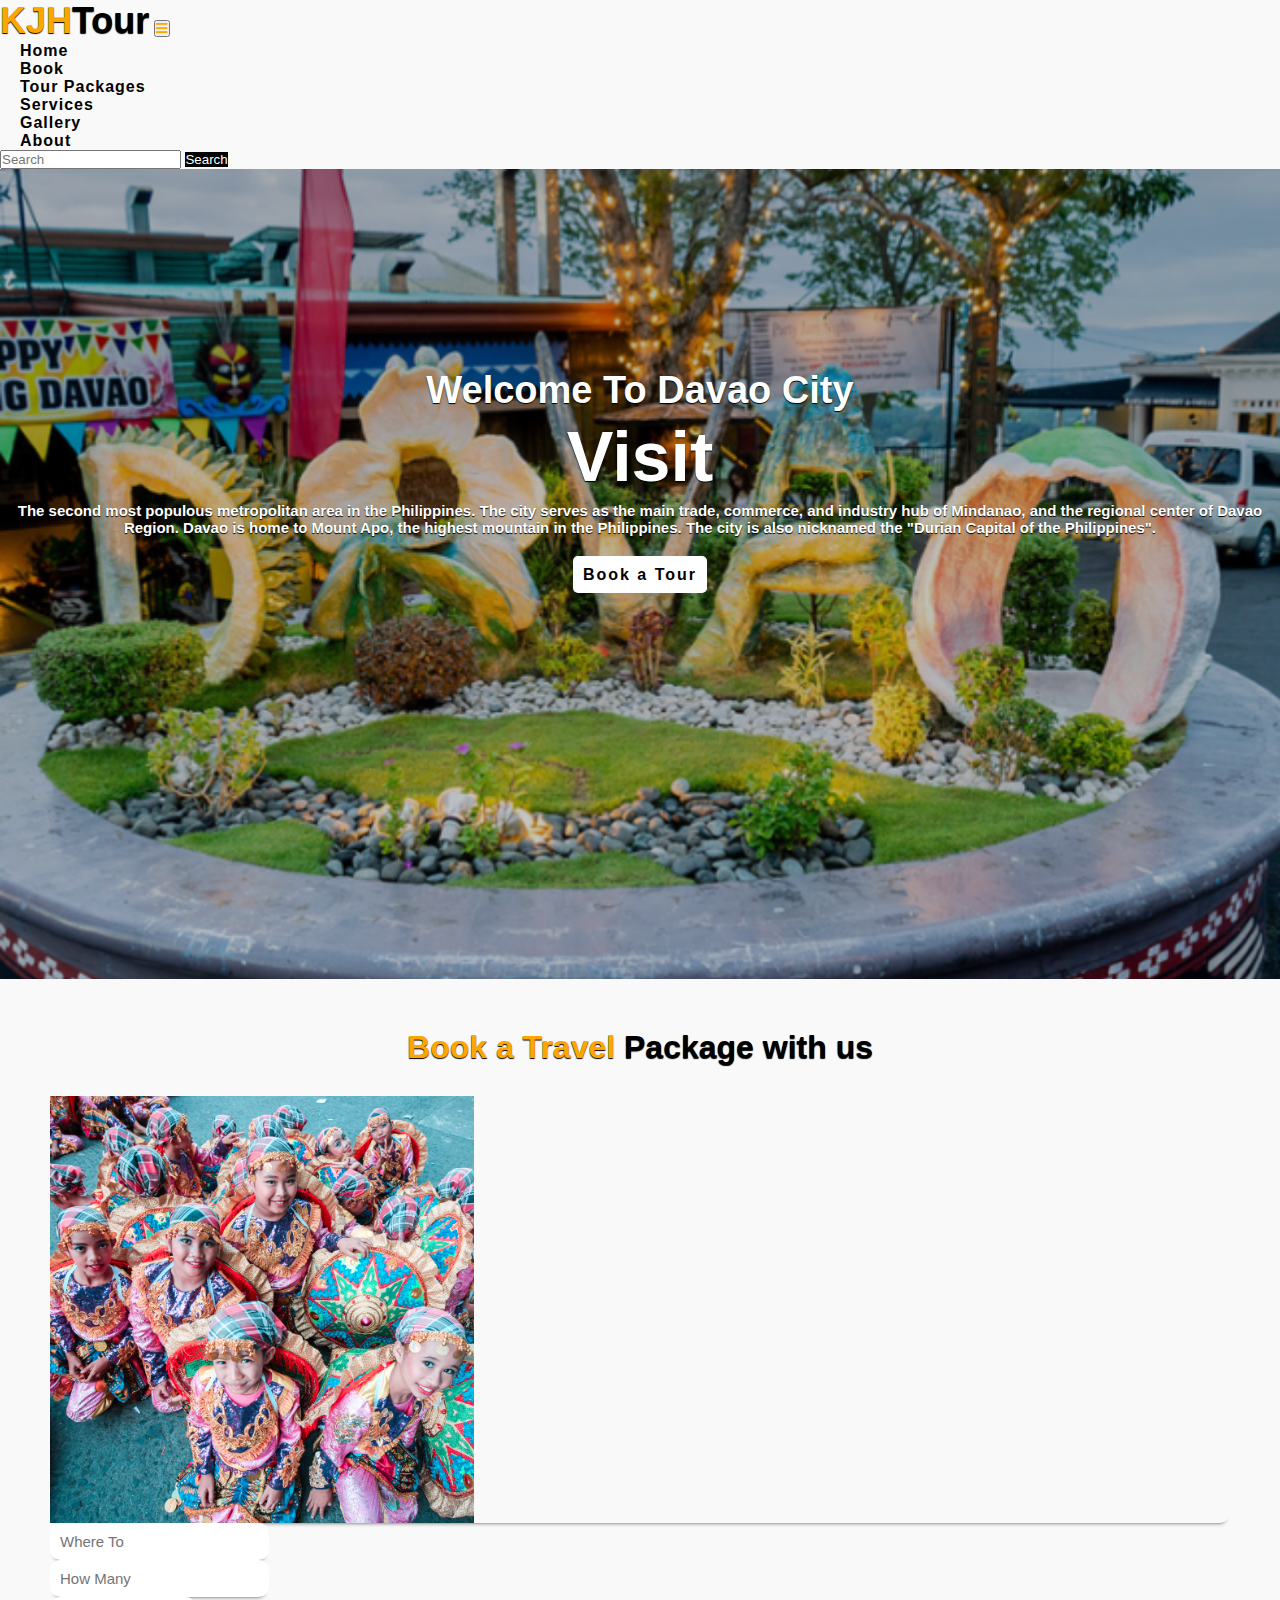
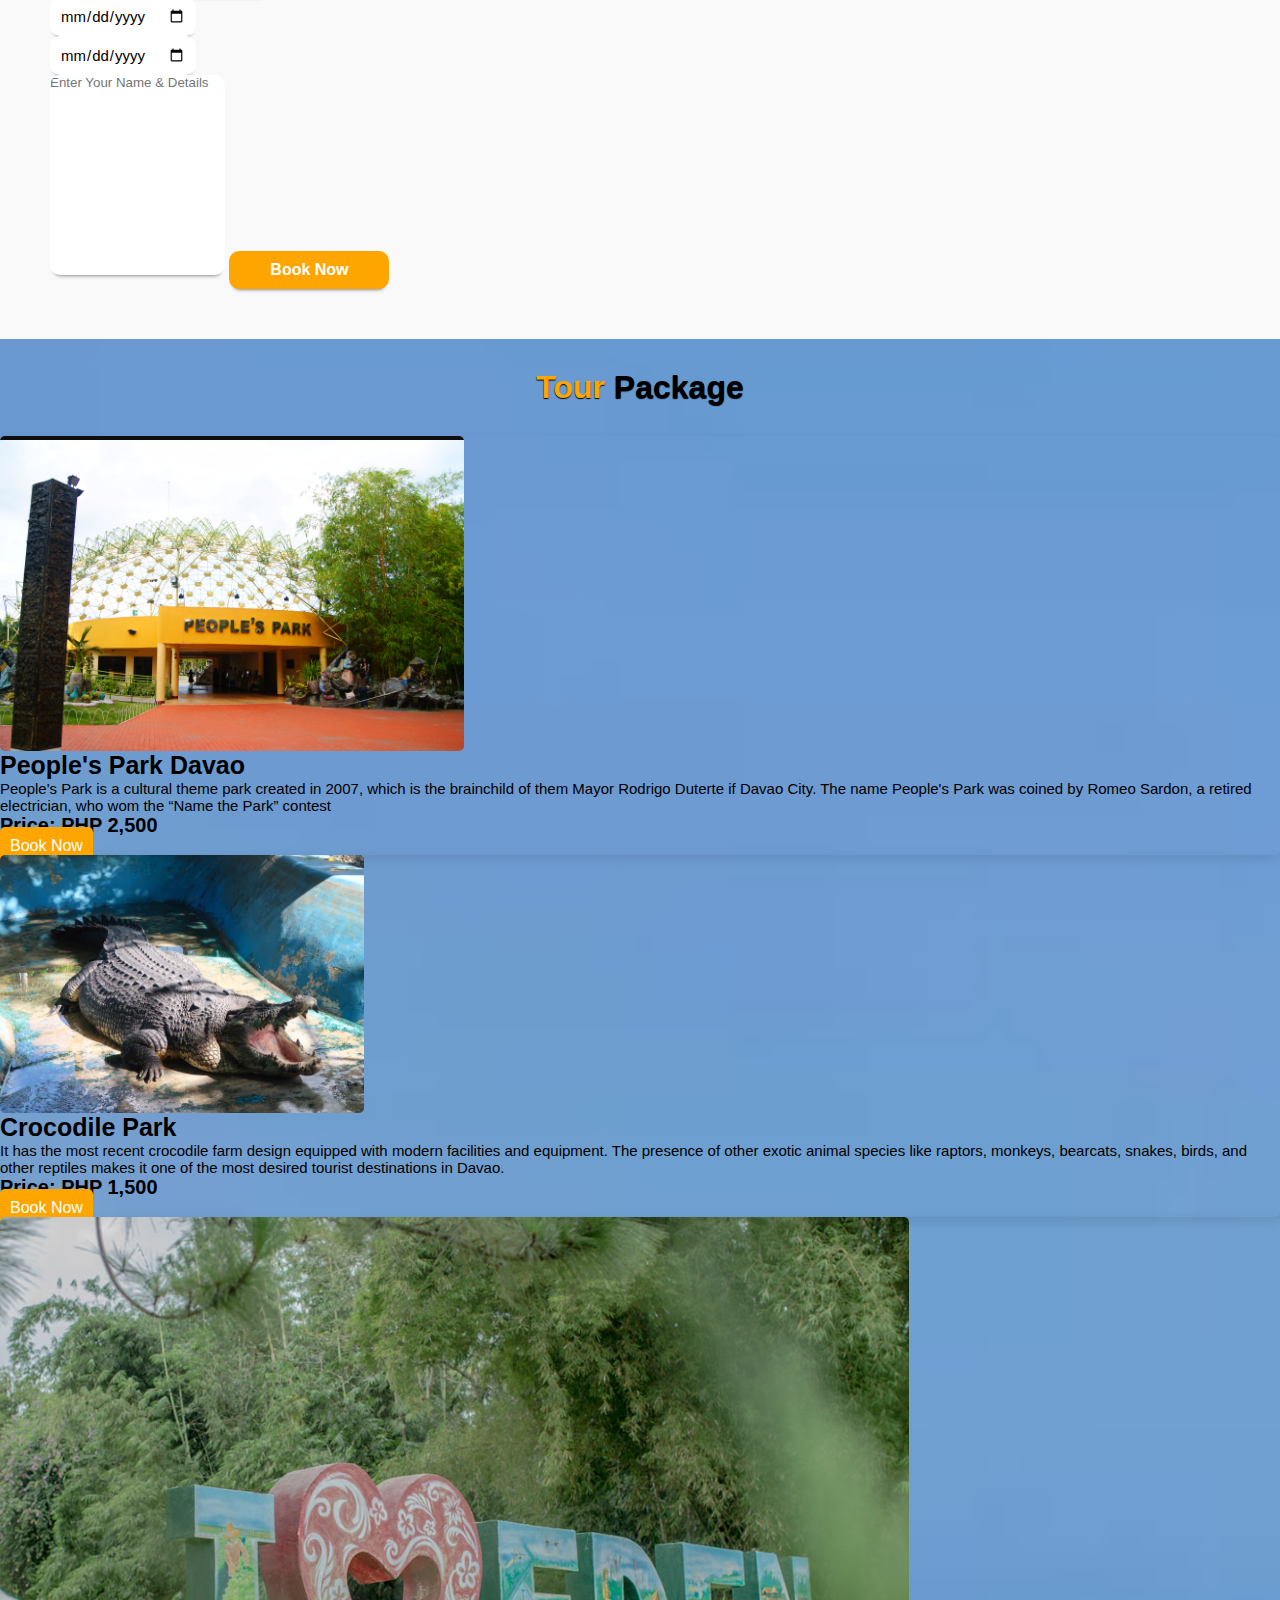
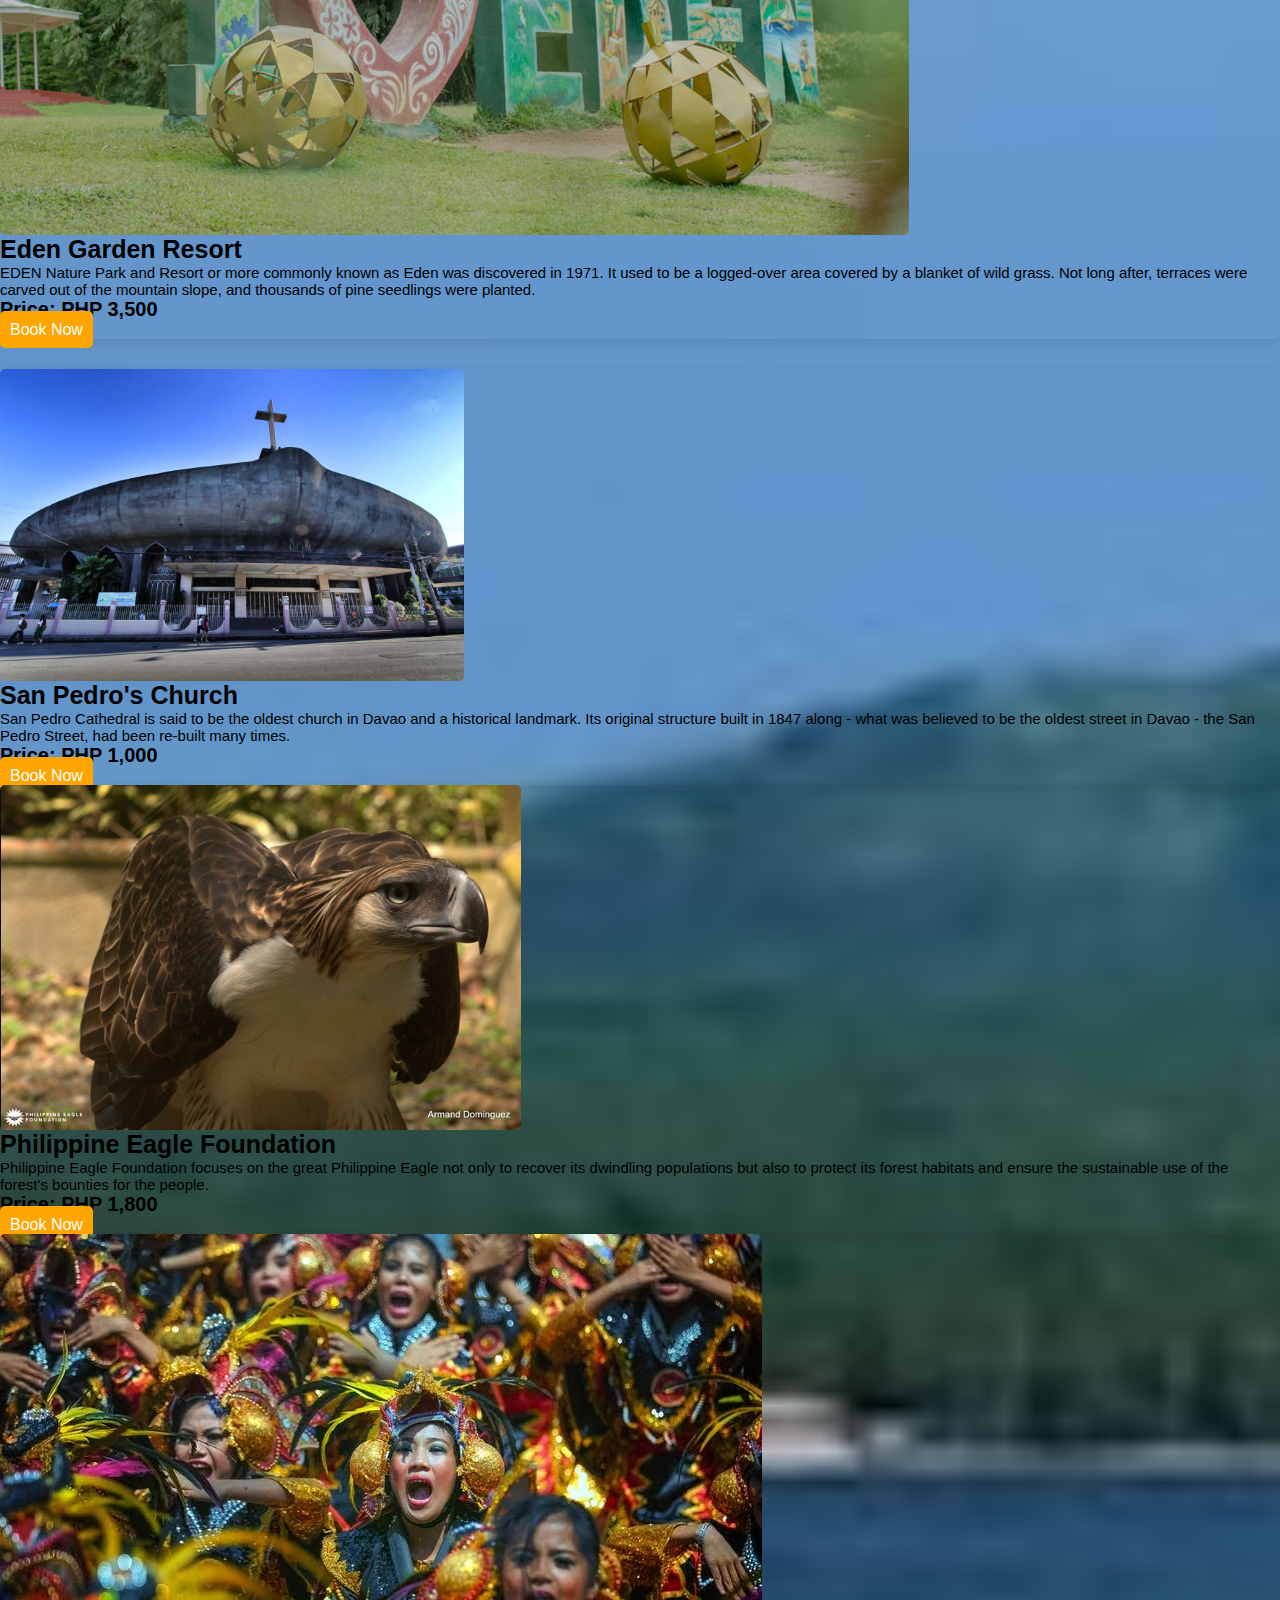
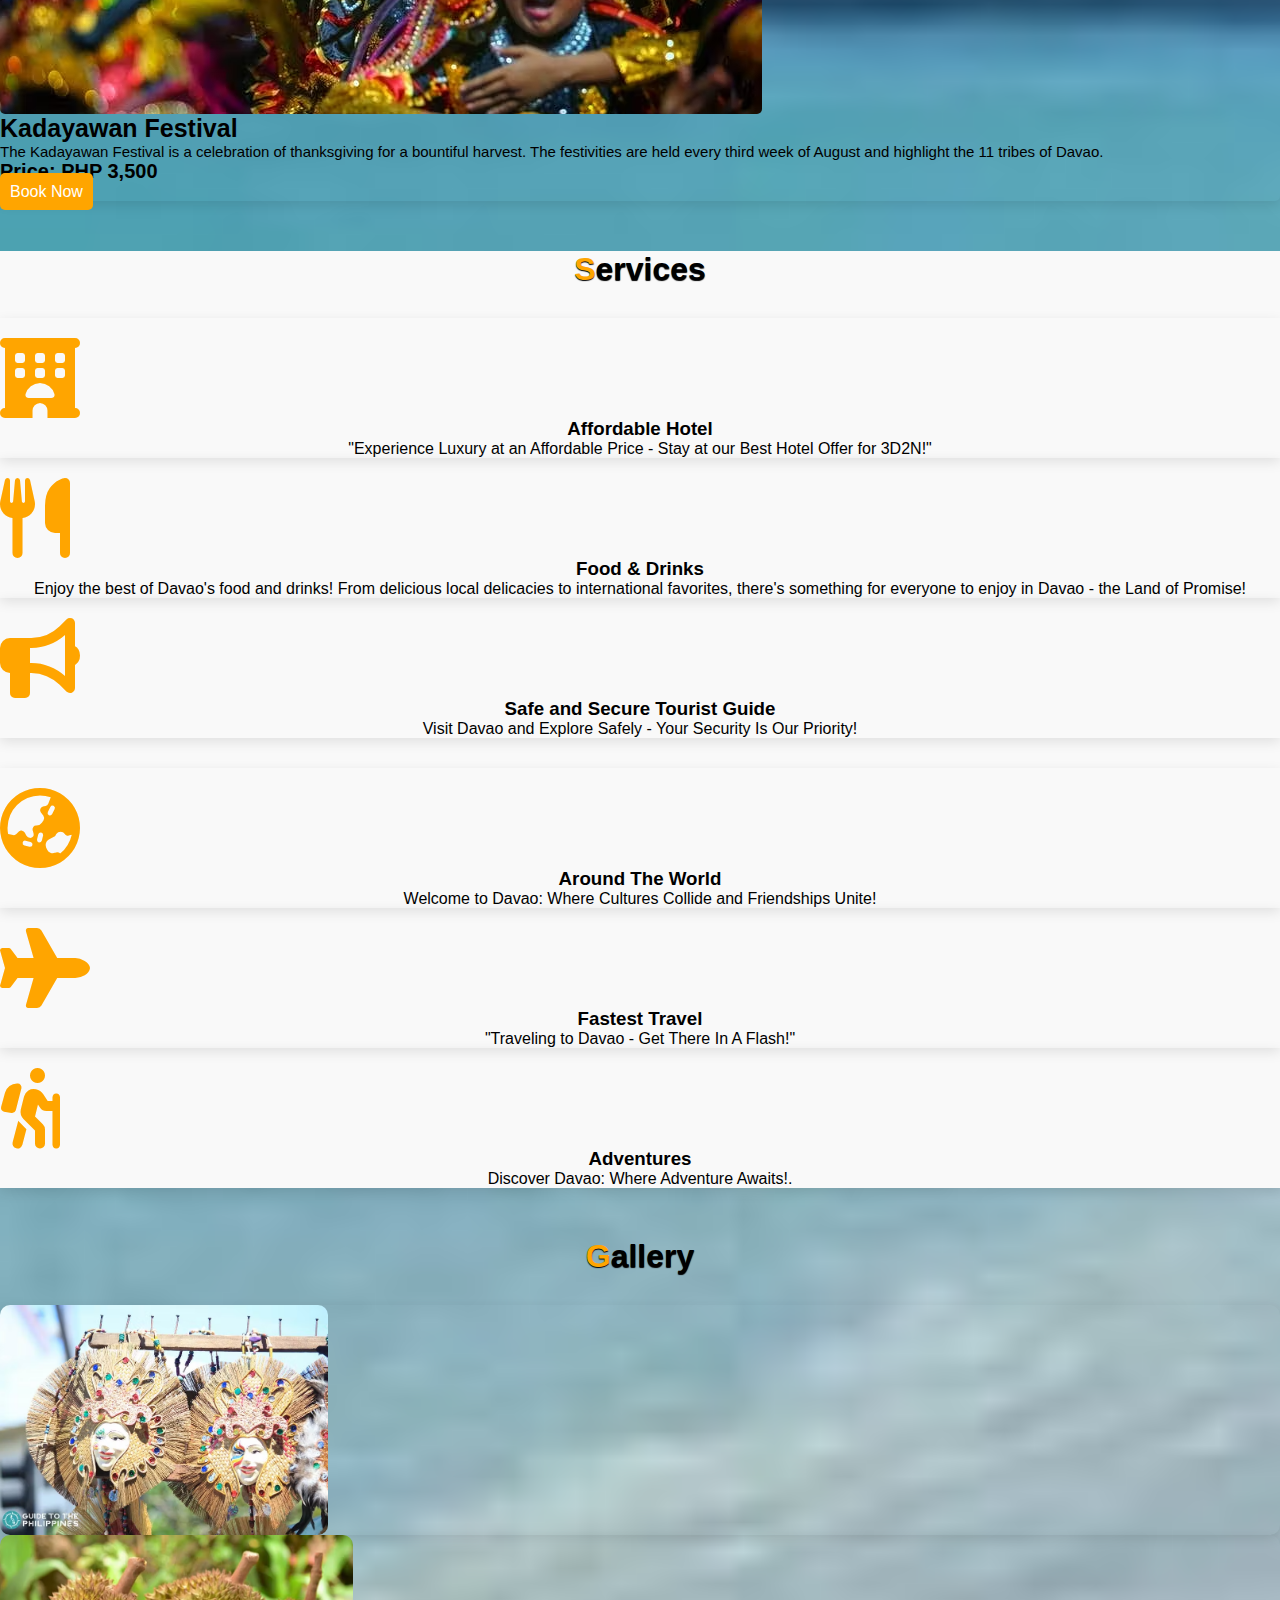
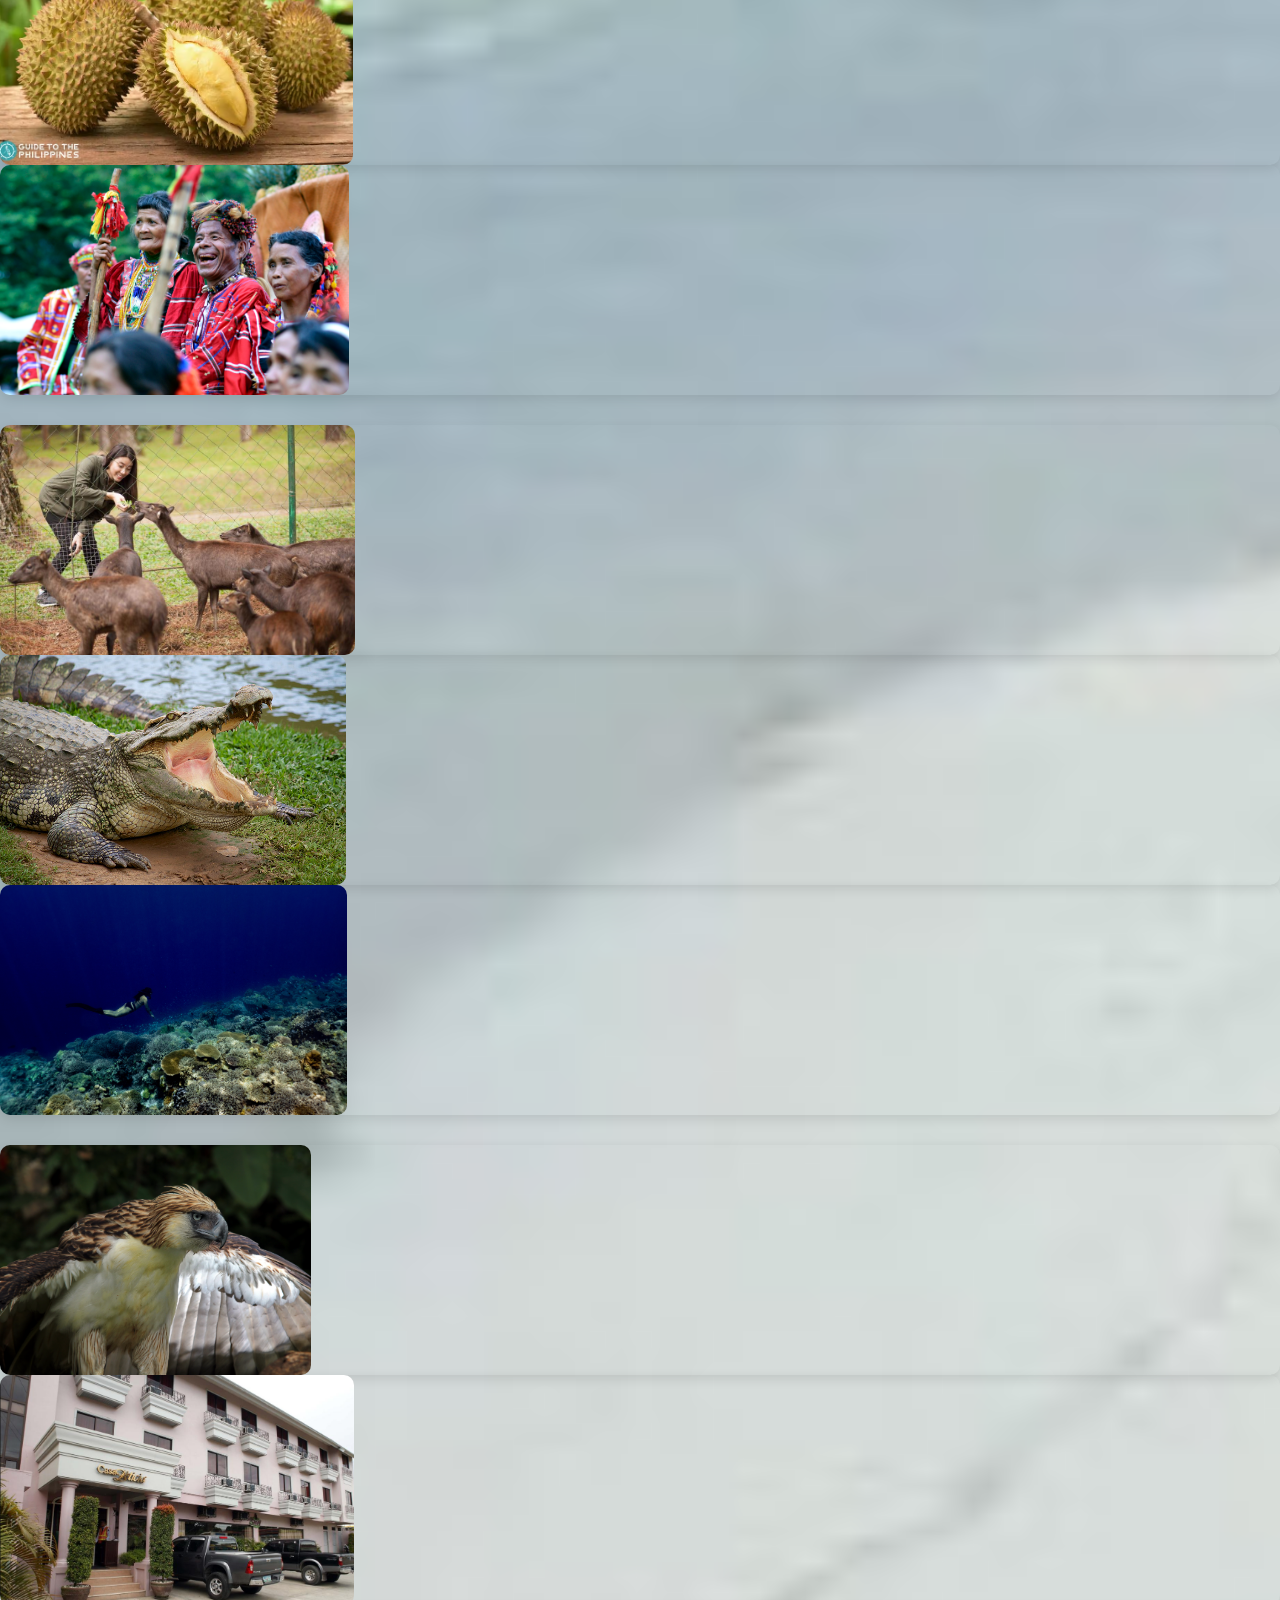
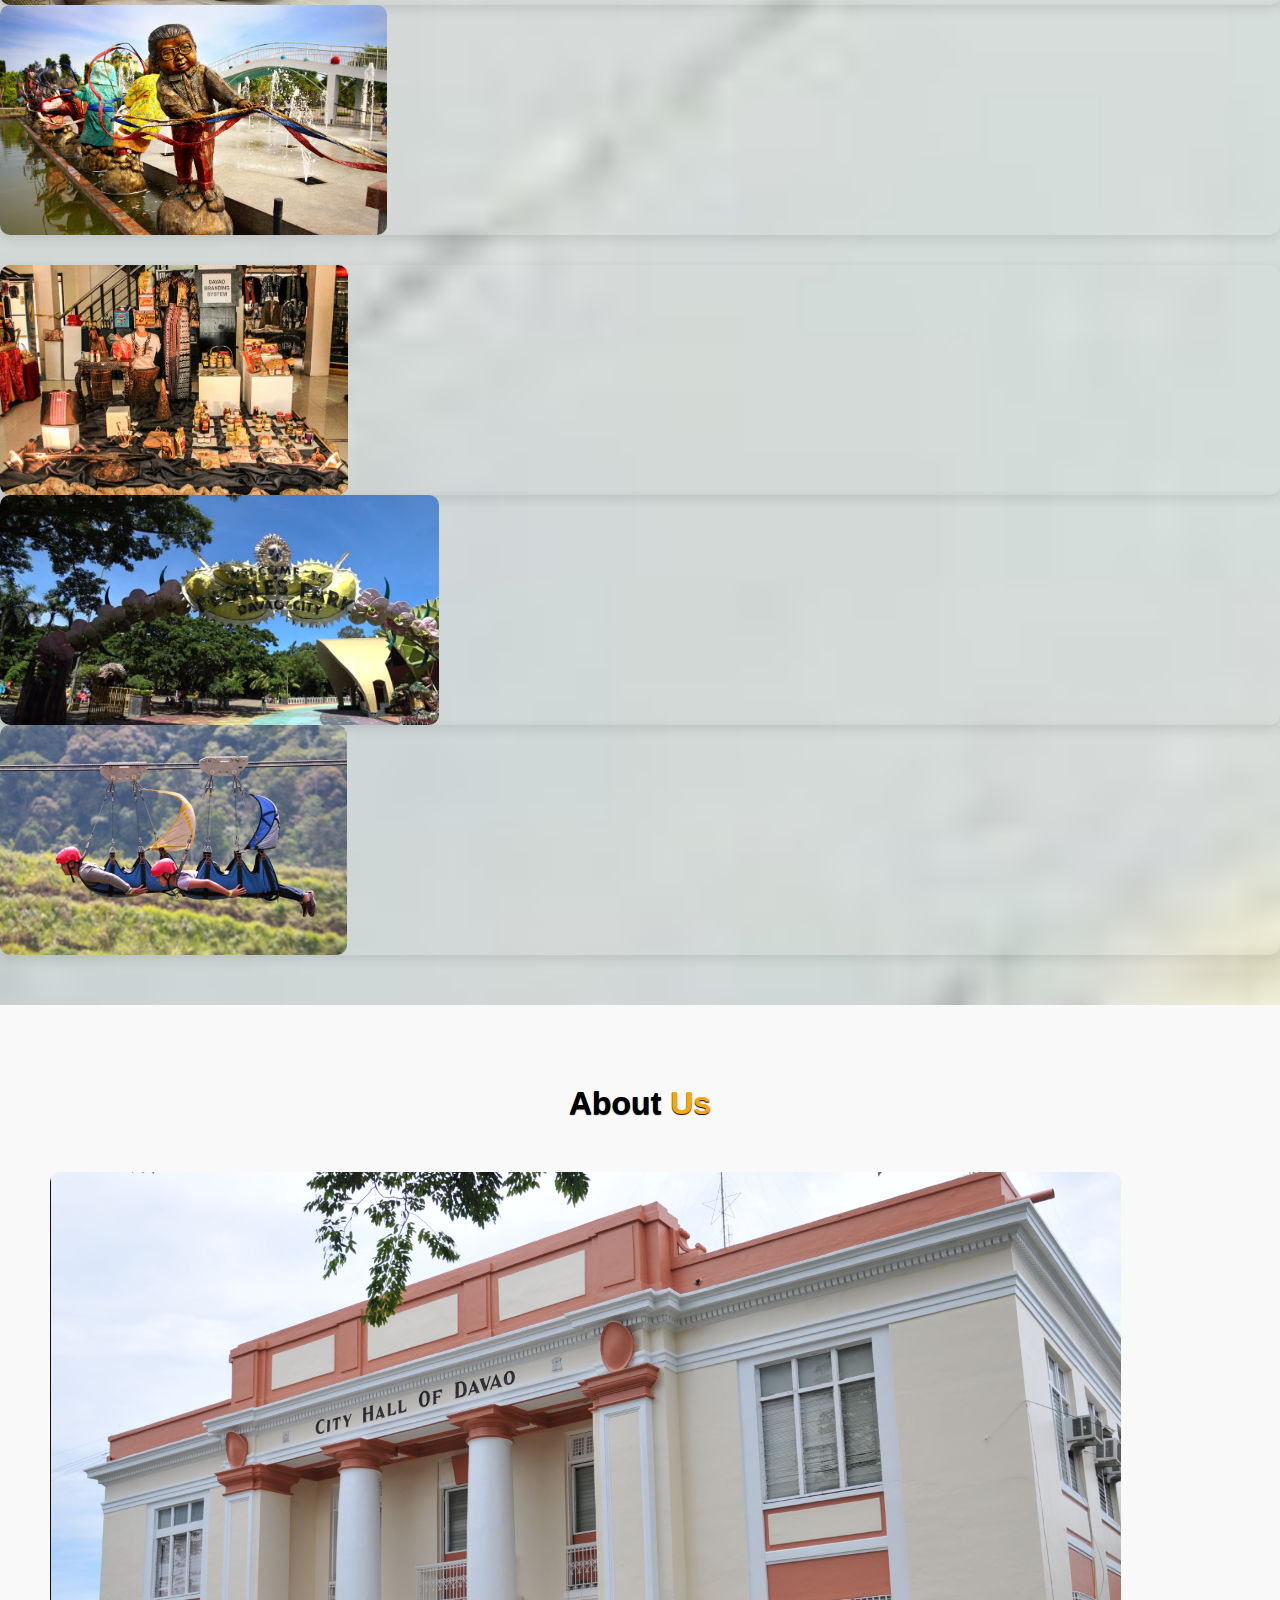
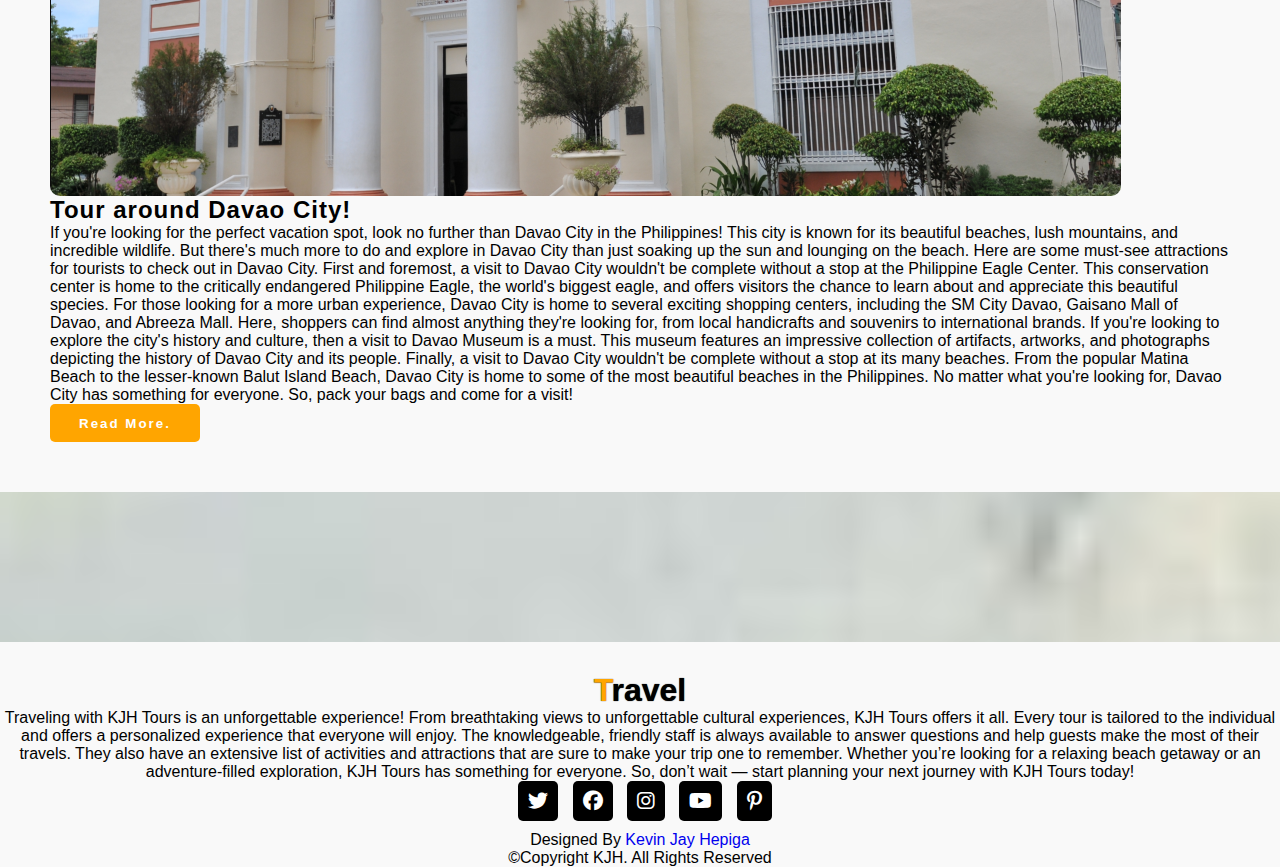
<file: index.html>
<html lang="en">
<head>
    <meta charset="UTF-8">
    <meta http-equiv="X-UA-Compatible" content="IE=edge">
    <meta name="viewport" content="width=device-width, initial-scale=1.0">
    <title>My Mini Project 1</title>
    <link rel="icon" type="image/png" href="/images/kjhicon.png">
    <link rel="stylesheet" href="style.css">

    <!-- Bootstrap Link -->
    <link href="https://cdn.jsdelivr.net/npm/bootstrap@5.0.2/dist/css/bootstrap.min.css" rel="stylesheet" integrity="sha384-EVSTQN3/azprG1Anm3QDgpJLIm9Nao0Yz1ztcQTwFspd3yD65VohhpuuCOmLASjC" crossorigin="anonymous">
    <!-- Font Awesome Cdn -->
    <link rel="stylesheet" href="https://cdnjs.cloudflare.com/ajax/libs/font-awesome/6.2.1/css/all.min.css">
    <!-- Google Fonts -->
    <link rel="preconnect" href="https://fonts.googleapis.com">
    <link rel="preconnect" href="https://fonts.gstatic.com" crossorigin>
    <link href="https://fonts.googleapis.com/css2?family=Roboto:wght@500&display=swap" rel="stylesheet">
</head>
<body>
  <!-- Navbar Start -->
    <nav class="navbar navbar-expand-lg" id="navbar">
        <div class="container">
          <a class="navbar-brand" href="index.html" id="logo"><span>KJH</span>Tour</a>
          <button class="navbar-toggler" type="button" data-bs-toggle="collapse" data-bs-target="#mynavbar">
            <span><i class="fa-solid fa-bars"></i></span>
          </button>
          <div class="collapse navbar-collapse" id="mynavbar">
            <ul class="navbar-nav me-auto text-center">
              <li class="nav-item">
                <a class="nav-link active" href="index.html">Home</a>
              </li>
              <li class="nav-item">
                <a class="nav-link" href="book.html">Book</a>
              </li>
              <li class="nav-item">
                <a class="nav-link" href="tourpackage.html">Tour Packages</a>
              </li>
              <li class="nav-item">
                <a class="nav-link" href="tourandservices.html">Services</a>
              </li>
              <li class="nav-item">
                <a class="nav-link" href="gallery.html">Gallery</a>
              </li>
              <li class="nav-item">
                <a class="nav-link" href="aboutus.html">About</a>
              </li>
            </ul>
            <form class="d-flex">
              <input class="form-control me-2" type="text" placeholder="Search">
              <button class="btn btn-primary" type="button">Search</button>
            </form>
          </div>
        </div>
      </nav>
    <!-- Navbar End -->

    <!-- Home Section Start -->
    <div class="home">
        <div class="content">
            <h5>Welcome To Davao City</h5>
            <h1>Visit <span class="changecontent"></span></h1>
            <p style="color:white" class="intro">The second most populous metropolitan area in the Philippines. The city serves as the main trade, commerce, and industry hub of Mindanao, and the regional center of Davao Region. Davao is home to Mount Apo, the highest mountain in the Philippines. The city is also nicknamed the "Durian Capital of the Philippines".</p>
            <a href="#book">Book a Tour</a>
        </div>
    </div>
    <!-- Home Section End -->

    <!-- Section Book Start -->
    <section class="book" id="book">
      <div class="container">

        <div class="main-text">
          <h1><span>Book a Travel</span> Package with us</h1>
        </div>
        
        <div class="row">

          <div class="col-md-6 py-3 py-md-0">
            <div class="card">
              <img src="./images/book-img.png" alt="">
            </div>
          </div>

          <div class="col-md-6 py-3 py-md-0">
            <form action="#">

              <input type="text" class="form-control" placeholder="Where To" required>
              <br>
              <input type="text" class="form-control" placeholder="How Many" required>
              <br>
              <input type="date" class="form-control" placeholder="Arrivals" required>
              <br>
              <input type="date" class="form-control" placeholder="Leaving" required>
              <br>
              <textarea class="form-control" rows="5" name="text" placeholder="Enter Your Name & Details"></textarea>
              <input type="submit" value="Book Now" class="submit" required>

            </form>
          </div>

        </div>
      </div>
    </section>
    <!-- Book End -->

    <!-- Section Packages Start -->
    <section class="packages" id="packages">
      <div class="container">
        
        <div class="main-txt">
          <h1><span>Tour</span> Package</h1>
        </div>

        <div class="row" style="margin-top: 30px;">

          <div class="col-md-4 py-3 py-md-0">
            </style>
            <div class="card">
              <img src="./images/people.png" alt="">
              <div class="card-body">
                <h3>People's Park Davao</h3>
                <p>People's Park is a cultural theme park created in 2007, which is the brainchild of them Mayor Rodrigo Duterte if Davao City. The name People's Park was coined by Romeo Sardon, a retired electrician, who wom the “Name the Park” contest</p>
                
                <h6>Price: <strong>PHP 2,500</strong></h6>
                <a href="book">Book Now</a>
              </div>
            </div>

          </div>
          <div class="col-md-4 py-3 py-md-0">

            <div class="card">
              <img src="./images/croc.png" alt="">
              <div class="card-body">
                <h3>Crocodile Park</h3>
                <p>It has the most recent crocodile farm design equipped with modern facilities and equipment. The presence of other exotic animal species like raptors, monkeys, bearcats, snakes, birds, and other reptiles makes it one of the most desired tourist destinations in Davao.</p>
                
                <h6>Price: <strong>PHP 1,500</strong></h6>
                <a href="#book">Book Now</a>
              </div>
            </div>

          </div>
          <div class="col-md-4 py-3 py-md-0">

            <div class="card">
              <img src="./images/gap.png" alt="">
              <div class="card-body">
                <h3>Eden Garden Resort </h3>
                <p>EDEN Nature Park and Resort or more commonly known as Eden was discovered in 1971. It used to be a logged-over area covered by a blanket of wild grass. Not long after, terraces were carved out of the mountain slope, and thousands of pine seedlings were planted.</p>
                
                <h6>Price: <strong>PHP 3,500</strong></h6>
                <a href="#book">Book Now</a>
              </div>
            </div>
          </div>
        </div>
        <div class="row" style="margin-top: 30px;">
          <div class="col-md-4 py-3 py-md-0">
            <div class="card">
              <img src="./images/sanp.png" alt="">
              <div class="card-body">
                <h3>San Pedro's Church</h3>
                <p>San Pedro Cathedral is said to be the oldest church in Davao and a historical landmark. Its original structure built in 1847 along - what was believed to be the oldest street in Davao - the San Pedro Street, had been re-built many times.</p>
                
                <h6>Price: <strong>PHP 1,000</strong></h6>
                <a href="#book">Book Now</a>
              </div>
            </div>
          </div>
          <div class="col-md-4 py-3 py-md-0">

            <div class="card">
              <img src="./images/pef.png" alt="">
              <div class="card-body">
                <h3>Philippine Eagle Foundation</h3>
                <p> Philippine Eagle Foundation focuses on the great Philippine Eagle not only to recover its dwindling populations but also to protect its forest habitats and ensure the sustainable use of the forest's bounties for the people.</p>
                
                <h6>Price: <strong>PHP 1,800</strong></h6>
                <a href="#book">Book Now</a>
              </div>
            </div>

          </div>
          <div class="col-md-4 py-3 py-md-0">

            <div class="card">
              <img src="./images/kadayawan.png" alt="">
              <div class="card-body">
                <h3>Kadayawan Festival</h3>
                <p>The Kadayawan Festival is a celebration of thanksgiving for a bountiful harvest. The festivities are held every third week of August and highlight the 11 tribes of Davao.</p>
                
                <h6>Price: <strong>PHP 3,500</strong></h6>
                <a href="#book">Book Now</a>
              </div>
            </div>
          </div>
        </div>
      </div>
    </section>
    <!-- Section Packages End -->
    <!-- Section Services Start -->
    <section class="services" id="services">
      <div class="container">

        <div class="main-txt">
          <h1><span>S</span>ervices</h1>
        </div>

        <div class="row" style="margin-top: 30px;">

          <div class="col-md-4 py-3 py-md-0">

            <div class="card">
              <i class="fas fa-hotel"></i>
              <div class="card-body">
                <h3>Affordable Hotel</h3>
                <p>"Experience Luxury at an Affordable Price - Stay at our Best Hotel Offer for 3D2N!"</p>
              </div>
            </div>

          </div>
          <div class="col-md-4 py-3 py-md-0">

            <div class="card">
              <i class="fas fa-utensils"></i>
              <div class="card-body">
                <h3>Food & Drinks</h3>
                <p>Enjoy the best of Davao's food and drinks! From delicious local delicacies to international favorites, there's something for everyone to enjoy in Davao - the Land of Promise!</p>
              </div>
            </div>

          </div>
          <div class="col-md-4 py-3 py-md-0">

            <div class="card">
              <i class="fas fa-bullhorn"></i>
              <div class="card-body">
                <h3>Safe and Secure Tourist Guide</h3>
                <p>Visit Davao and Explore Safely - Your Security Is Our Priority!</p>
              </div>
            </div>

          </div>
        </div>
        <div class="row" style="margin-top: 30px;">

          <div class="col-md-4 py-3 py-md-0">

            <div class="card">
              <i class="fas fa-globe-asia"></i>
              <div class="card-body">
                <h3>Around The World</h3>
                <p>Welcome to Davao: Where Cultures Collide and Friendships Unite!</p>
              </div>
            </div>

          </div>
          <div class="col-md-4 py-3 py-md-0">

            <div class="card">
              <i class="fas fa-plane"></i>
              <div class="card-body">
                <h3>Fastest Travel</h3>
                <p>"Traveling to Davao - Get There In A Flash!"</p>
              </div>
            </div>

          </div>
          <div class="col-md-4 py-3 py-md-0">

            <div class="card">
              <i class="fas fa-hiking"></i>
              <div class="card-body">
                <h3>Adventures</h3>
                <p>Discover Davao: Where Adventure Awaits!.</p>
              </div>
            </div>

          </div>
        </div>
      </div>
    </section>
    <!-- Section Services End -->

    <!-- Section Gallery Start -->
    <section class="gallery" id="gallery">
      <div class="container">

        <div class="main-txt">
          <h1><span>G</span>allery</h1>
        </div>

        <div class="row" style="margin-top: 30px;">
          <div class="col-md-4 py-3 py-md-0">
            <div class="card">
              <img src="./images/g1.png" alt="" height="230px">
            </div>
          </div>
          <div class="col-md-4 py-3 py-md-0">
            <div class="card">
              <img src="./images/g2.png" alt="" height="230px">
            </div>
          </div>
          <div class="col-md-4 py-3 py-md-0">
            <div class="card">
              <img src="./images/g3.png" alt="" height="230px">
            </div>
          </div>
        </div>
        <div class="row" style="margin-top: 30px;">
          <div class="col-md-4 py-3 py-md-0">
            <div class="card">
              <img src="./images/g4.png" alt="" height="230px">
            </div>
          </div>
          <div class="col-md-4 py-3 py-md-0">
            <div class="card">
              <img src="./images/g5.png" alt="" height="230px">
            </div>
          </div>
          <div class="col-md-4 py-3 py-md-0">
            <div class="card">
              <img src="./images/g6.png" alt="" height="230px">
            </div>
          </div>
        </div>
        <div class="row" style="margin-top: 30px;">
          <div class="col-md-4 py-3 py-md-0">
            <div class="card">
              <img src="./images/g7.png" alt="" height="230px">
            </div>
          </div>
          <div class="col-md-4 py-3 py-md-0">
            <div class="card">
              <img src="./images/g8.png" alt="" height="230px">
            </div>
          </div>
          <div class="col-md-4 py-3 py-md-0">
            <div class="card">
              <img src="./images/g9.png" alt="" height="230px">
            </div>
          </div>
        </div>
        <div class="row" style="margin-top: 30px;">
          <div class="col-md-4 py-3 py-md-0">
            <div class="card">
              <img src="./images/g10.png" alt="" height="230px">
            </div>
          </div>
          <div class="col-md-4 py-3 py-md-0">
            <div class="card">
              <img src="./images/g11.png" alt="" height="230px">
            </div>
          </div>
          <div class="col-md-4 py-3 py-md-0">
            <div class="card">
              <img src="./images/g12.png" alt="" height="230px">
            </div>
          </div>
        </div>
      </div>
    </section>
    <!-- Section Gallery End -->

    <!-- About Start -->
    <section class="about" id="about">
      <div class="container">

        <div class="main-txt">
          <h1>About <span>Us</span></h1>
        </div>

        <div class="row" style="margin-top: 50px;">

          <div class="col-md-6 py-3 py-md-0">
            <div class="card">
              <img src="./images/about-img.png" alt="">
            </div>
          </div>

          <div class="col-md-6 py-3 py-md-0">
            <h2>Tour around Davao City!</h2>
            <p>If you're looking for the perfect vacation spot, look no further than Davao City in the Philippines! This city is known for its beautiful beaches, lush mountains, and incredible wildlife. But there's much more to do and explore in Davao City than just soaking up the sun and lounging on the beach. Here are some must-see attractions for tourists to check out in Davao City.
              First and foremost, a visit to Davao City wouldn't be complete without a stop at the Philippine Eagle Center. This conservation center is home to the critically endangered Philippine Eagle, the world's biggest eagle, and offers visitors the chance to learn about and appreciate this beautiful species.
              For those looking for a more urban experience, Davao City is home to several exciting shopping centers, including the SM City Davao, Gaisano Mall of Davao, and Abreeza Mall. Here, shoppers can find almost anything they're looking for, from local handicrafts and souvenirs to international brands.
              If you're looking to explore the city's history and culture, then a visit to Davao Museum is a must. This museum features an impressive collection of artifacts, artworks, and photographs depicting the history of Davao City and its people.
              Finally, a visit to Davao City wouldn't be complete without a stop at its many beaches. From the popular Matina Beach to the lesser-known Balut Island Beach, Davao City is home to some of the most beautiful beaches in the Philippines.
              No matter what you're looking for, Davao City has something for everyone. So, pack your bags and come for a visit!</p>
            <button id="about-btn">Read More.</button>
          </div>

        </div>

      </div>
    </section>
    <!-- About End -->

    <!-- Footer Start -->
    <footer id="footer">
      <h1><span>T</span>ravel</h1>
      <p>Traveling with KJH Tours is an unforgettable experience! From breathtaking views to unforgettable cultural experiences, KJH Tours offers it all. Every tour is tailored to the individual and offers a personalized experience that everyone will enjoy. The knowledgeable, friendly staff is always available to answer questions and help guests make the most of their travels. They also have an extensive list of activities and attractions that are sure to make your trip one to remember. Whether you’re looking for a relaxing beach getaway or an adventure-filled exploration, KJH Tours has something for everyone. So, don’t wait — start planning your next journey with KJH Tours today!</p>
      <div class="social-links">
        <i class="fa-brands fa-twitter"></i>
        <i class="fa-brands fa-facebook"></i>
        <i class="fa-brands fa-instagram"></i>
        <i class="fa-brands fa-youtube"></i>
        <i class="fa-brands fa-pinterest-p"></i>
      </div>
      <div class="credit">
        <p>Designed By <a href="#">Kevin Jay Hepiga</a></p>
      </div>
      <div class="copyright">
        <p>&copy;Copyright KJH. All Rights Reserved</p>
      </div>
    </footer>
    <!-- Footer End -->
    <script src="https://cdn.jsdelivr.net/npm/bootstrap@5.0.2/dist/js/bootstrap.bundle.min.js" integrity="sha384-MrcW6ZMFYlzcLA8Nl+NtUVF0sA7MsXsP1UyJoMp4YLEuNSfAP+JcXn/tWtIaxVXM" crossorigin="anonymous"></script>

</body>
</html>
</file>
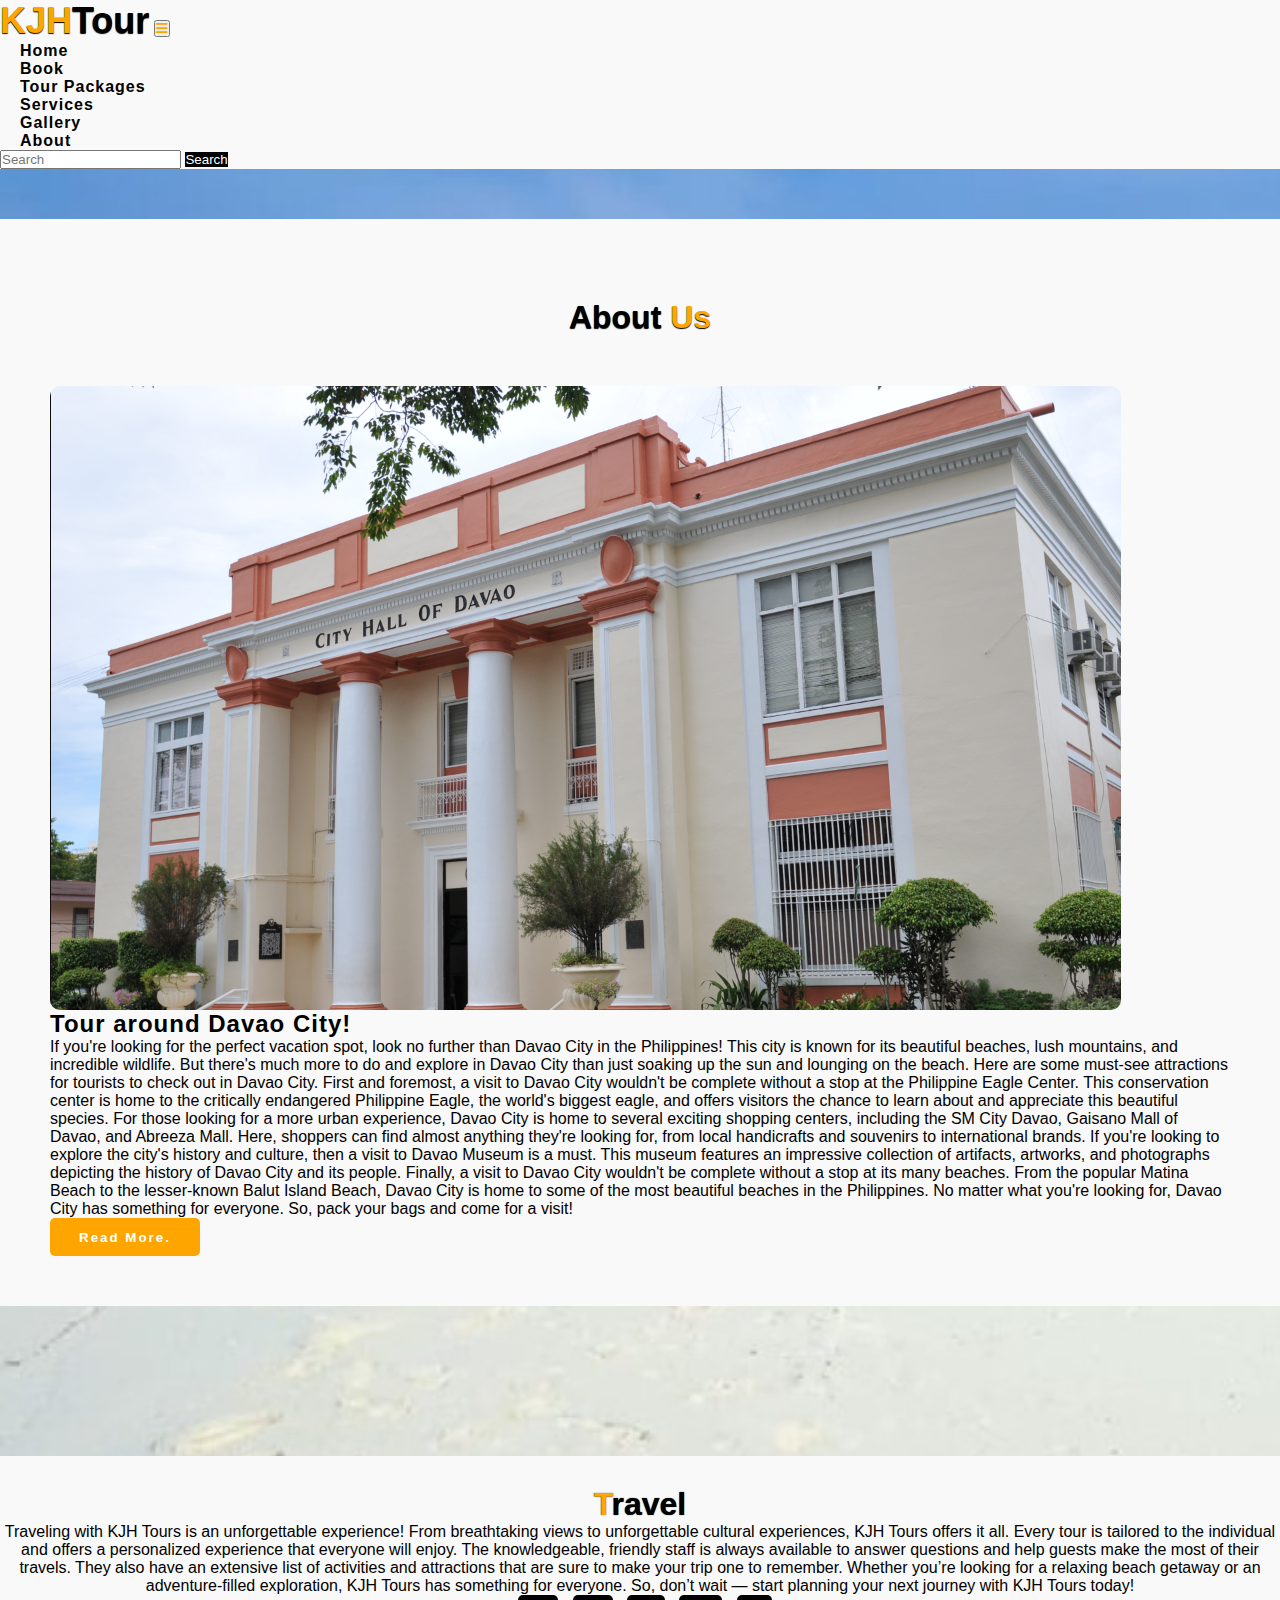
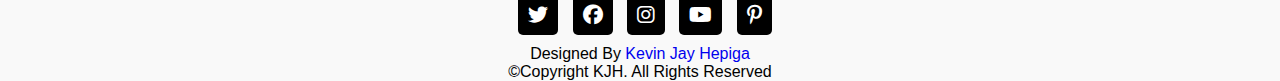
<file: aboutus.html>
<html lang="en">
<head>
    <meta charset="UTF-8">
    <meta http-equiv="X-UA-Compatible" content="IE=edge">
    <meta name="viewport" content="width=device-width, initial-scale=1.0">
    <title>My Mini Project 1</title>
    <link rel="icon" type="image/png" href="/images/kjhicon.png">
    <link rel="stylesheet" href="style.css">

    <!-- Bootstrap Link -->
    <link href="https://cdn.jsdelivr.net/npm/bootstrap@5.0.2/dist/css/bootstrap.min.css" rel="stylesheet" integrity="sha384-EVSTQN3/azprG1Anm3QDgpJLIm9Nao0Yz1ztcQTwFspd3yD65VohhpuuCOmLASjC" crossorigin="anonymous">
    <!-- Font Awesome Cdn -->
    <link rel="stylesheet" href="https://cdnjs.cloudflare.com/ajax/libs/font-awesome/6.2.1/css/all.min.css">
    <!-- Google Fonts -->
    <link rel="preconnect" href="https://fonts.googleapis.com">
    <link rel="preconnect" href="https://fonts.gstatic.com" crossorigin>
    <link href="https://fonts.googleapis.com/css2?family=Roboto:wght@500&display=swap" rel="stylesheet">
</head>
<body>
  <nav class="navbar navbar-expand-lg" id="navbar">
    <div class="container">
      <a class="navbar-brand" href="index.html" id="logo"><span>KJH</span>Tour</a>
      <button class="navbar-toggler" type="button" data-bs-toggle="collapse" data-bs-target="#mynavbar">
        <span><i class="fa-solid fa-bars"></i></span>
      </button>
      <div class="collapse navbar-collapse" id="mynavbar">
        <ul class="navbar-nav me-auto text-center">
          <li class="nav-item">
            <a class="nav-link active" href="index.html">Home</a>
          </li>
          <li class="nav-item">
            <a class="nav-link" href="book.html">Book</a>
          </li>
          <li class="nav-item">
            <a class="nav-link" href="tourpackage.html">Tour Packages</a>
          </li>
          <li class="nav-item">
            <a class="nav-link" href="tourandservices.html">Services</a>
          </li>
          <li class="nav-item">
            <a class="nav-link" href="gallery.html">Gallery</a>
          </li>
          <li class="nav-item">
            <a class="nav-link" href="aboutus.html">About</a>
          </li>
        </ul>
        <form class="d-flex">
          <input class="form-control me-2" type="text" placeholder="Search">
          <button class="btn btn-primary" type="button">Search</button>
        </form>
      </div>
    </div>
  </nav>
<section class="about" id="about">
    <div class="container">

      <div class="main-txt">
        <h1>About <span>Us</span></h1>
      </div>

      <div class="row" style="margin-top: 50px;">

        <div class="col-md-6 py-3 py-md-0">
          <div class="card">
            <img src="./images/about-img.png" alt="">
          </div>
        </div>

        <div class="col-md-6 py-3 py-md-0">
          <h2>Tour around Davao City!</h2>
          <p>If you're looking for the perfect vacation spot, look no further than Davao City in the Philippines! This city is known for its beautiful beaches, lush mountains, and incredible wildlife. But there's much more to do and explore in Davao City than just soaking up the sun and lounging on the beach. Here are some must-see attractions for tourists to check out in Davao City.
            First and foremost, a visit to Davao City wouldn't be complete without a stop at the Philippine Eagle Center. This conservation center is home to the critically endangered Philippine Eagle, the world's biggest eagle, and offers visitors the chance to learn about and appreciate this beautiful species.
            For those looking for a more urban experience, Davao City is home to several exciting shopping centers, including the SM City Davao, Gaisano Mall of Davao, and Abreeza Mall. Here, shoppers can find almost anything they're looking for, from local handicrafts and souvenirs to international brands.
            If you're looking to explore the city's history and culture, then a visit to Davao Museum is a must. This museum features an impressive collection of artifacts, artworks, and photographs depicting the history of Davao City and its people.
            Finally, a visit to Davao City wouldn't be complete without a stop at its many beaches. From the popular Matina Beach to the lesser-known Balut Island Beach, Davao City is home to some of the most beautiful beaches in the Philippines.
            No matter what you're looking for, Davao City has something for everyone. So, pack your bags and come for a visit!</p>
          <button id="about-btn">Read More.</button>
        </div>
      </div>
    </div>
  </section>
  <footer id="footer">
    <h1><span>T</span>ravel</h1>
    <p>Traveling with KJH Tours is an unforgettable experience! From breathtaking views to unforgettable cultural experiences, KJH Tours offers it all. Every tour is tailored to the individual and offers a personalized experience that everyone will enjoy. The knowledgeable, friendly staff is always available to answer questions and help guests make the most of their travels. They also have an extensive list of activities and attractions that are sure to make your trip one to remember. Whether you’re looking for a relaxing beach getaway or an adventure-filled exploration, KJH Tours has something for everyone. So, don’t wait — start planning your next journey with KJH Tours today!</p>
    <div class="social-links">
      <i class="fa-brands fa-twitter"></i>
      <i class="fa-brands fa-facebook"></i>
      <i class="fa-brands fa-instagram"></i>
      <i class="fa-brands fa-youtube"></i>
      <i class="fa-brands fa-pinterest-p"></i>
    </div>
    <div class="credit">
      <p>Designed By <a href="#">Kevin Jay Hepiga</a></p>
    </div>
    <div class="copyright">
      <p>&copy;Copyright KJH. All Rights Reserved</p>
    </div>
  </footer>
  <!-- Footer End -->
  <script src="https://cdn.jsdelivr.net/npm/bootstrap@5.0.2/dist/js/bootstrap.bundle.min.js" integrity="sha384-MrcW6ZMFYlzcLA8Nl+NtUVF0sA7MsXsP1UyJoMp4YLEuNSfAP+JcXn/tWtIaxVXM" crossorigin="anonymous"></script>

</body>
</html>
</file>
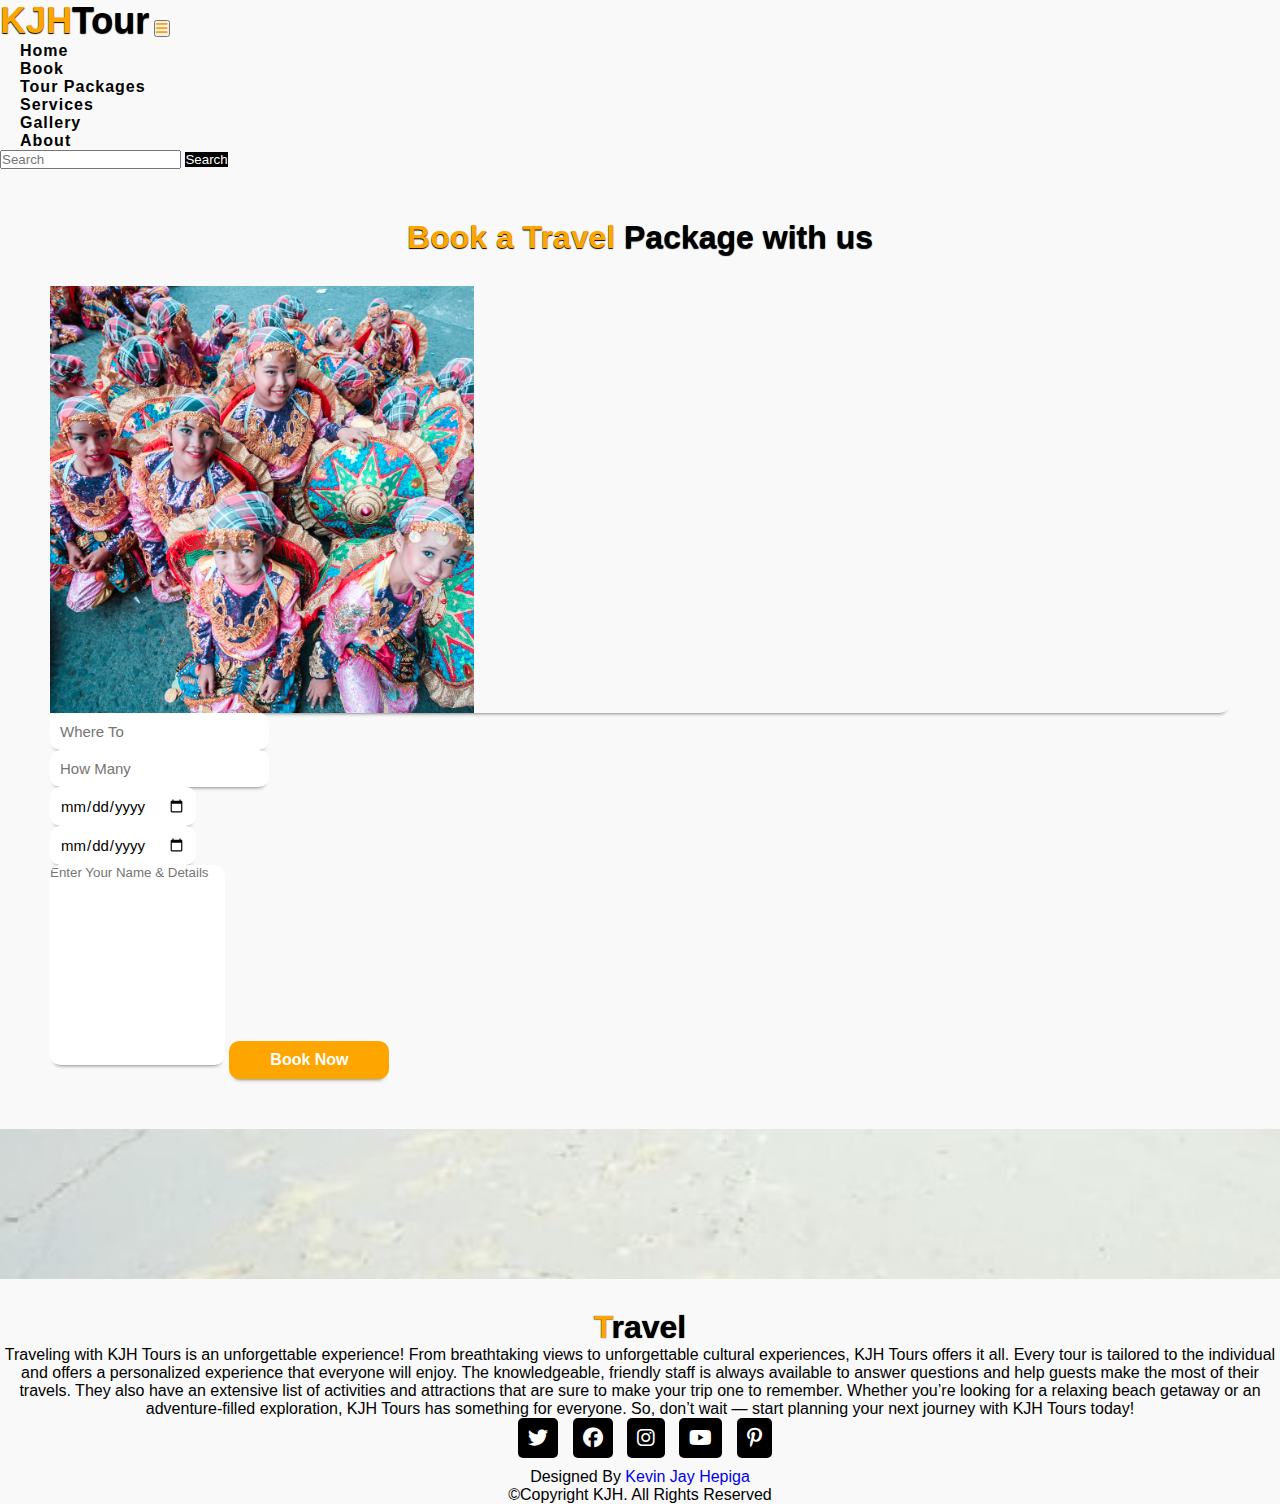
<file: book.html>
<html lang="en">
<head>
    <meta charset="UTF-8">
    <meta http-equiv="X-UA-Compatible" content="IE=edge">
    <meta name="viewport" content="width=device-width, initial-scale=1.0">
    <title>My Mini Project 1</title>
    <link rel="icon" type="image/png" href="/images/kjhicon.png">
    <link rel="stylesheet" href="style.css">

    <!-- Bootstrap Link -->
    <link href="https://cdn.jsdelivr.net/npm/bootstrap@5.0.2/dist/css/bootstrap.min.css" rel="stylesheet" integrity="sha384-EVSTQN3/azprG1Anm3QDgpJLIm9Nao0Yz1ztcQTwFspd3yD65VohhpuuCOmLASjC" crossorigin="anonymous">
    <!-- Font Awesome Cdn -->
    <link rel="stylesheet" href="https://cdnjs.cloudflare.com/ajax/libs/font-awesome/6.2.1/css/all.min.css">
    <!-- Google Fonts -->
    <link rel="preconnect" href="https://fonts.googleapis.com">
    <link rel="preconnect" href="https://fonts.gstatic.com" crossorigin>
    <link href="https://fonts.googleapis.com/css2?family=Roboto:wght@500&display=swap" rel="stylesheet">
</head>
<body>
    <nav class="navbar navbar-expand-lg" id="navbar">
        <div class="container">
          <a class="navbar-brand" href="index.html" id="logo"><span>KJH</span>Tour</a>
          <button class="navbar-toggler" type="button" data-bs-toggle="collapse" data-bs-target="#mynavbar">
            <span><i class="fa-solid fa-bars"></i></span>
          </button>
          <div class="collapse navbar-collapse" id="mynavbar">
            <ul class="navbar-nav me-auto text-center">
              <li class="nav-item">
                <a class="nav-link active" href="index.html">Home</a>
              </li>
              <li class="nav-item">
                <a class="nav-link" href="book.html">Book</a>
              </li>
              <li class="nav-item">
                <a class="nav-link" href="tourpackage.html">Tour Packages</a>
              </li>
              <li class="nav-item">
                <a class="nav-link" href="tourandservices.html">Services</a>
              </li>
              <li class="nav-item">
                <a class="nav-link" href="gallery.html">Gallery</a>
              </li>
              <li class="nav-item">
                <a class="nav-link" href="aboutus.html">About</a>
              </li>
             
            </ul>
            <form class="d-flex">
              <input class="form-control me-2" type="text" placeholder="Search">
              <button class="btn btn-primary" type="button">Search</button>
            </form>
          </div>
        </div>
      </nav>
<section class="book" id="book">
    <div class="container">
      <div class="main-text">
        <h1><span>Book a Travel</span> Package with us</h1>
      </div>    
      <div class="row">
        <div class="col-md-6 py-3 py-md-0">
          <div class="card">
            <img src="./images/book-img.png" alt="">
          </div>
        </div>

        <div class="col-md-6 py-3 py-md-0">
          <form action="#">
            <input type="text" class="form-control" placeholder="Where To" required>
            <br>
            <input type="text" class="form-control" placeholder="How Many" required>
            <br>
            <input type="date" class="form-control" placeholder="Arrivals" required>
            <br>
            <input type="date" class="form-control" placeholder="Leaving" required>
            <br>
            <textarea class="form-control" rows="5" name="text" placeholder="Enter Your Name & Details"></textarea>
            <input type="submit" value="Book Now" class="submit" required>

          </form>
        </div>
      </div>
    </div>
  </section>
  <body>
  <footer id="footer">
    <h1><span>T</span>ravel</h1>
    <p>Traveling with KJH Tours is an unforgettable experience! From breathtaking views to unforgettable cultural experiences, KJH Tours offers it all. Every tour is tailored to the individual and offers a personalized experience that everyone will enjoy. The knowledgeable, friendly staff is always available to answer questions and help guests make the most of their travels. They also have an extensive list of activities and attractions that are sure to make your trip one to remember. Whether you’re looking for a relaxing beach getaway or an adventure-filled exploration, KJH Tours has something for everyone. So, don’t wait — start planning your next journey with KJH Tours today!</p>
    <div class="social-links">
      <i class="fa-brands fa-twitter"></i>
      <i class="fa-brands fa-facebook"></i>
      <i class="fa-brands fa-instagram"></i>
      <i class="fa-brands fa-youtube"></i>
      <i class="fa-brands fa-pinterest-p"></i>
    </div>
    <div class="credit">
      <p>Designed By <a href="#">Kevin Jay Hepiga</a></p>
    </div>
    <div class="copyright">
      <p>&copy;Copyright KJH. All Rights Reserved</p>
    </div>
  </footer>
  <!-- Footer End -->
  <script src="https://cdn.jsdelivr.net/npm/bootstrap@5.0.2/dist/js/bootstrap.bundle.min.js" integrity="sha384-MrcW6ZMFYlzcLA8Nl+NtUVF0sA7MsXsP1UyJoMp4YLEuNSfAP+JcXn/tWtIaxVXM" crossorigin="anonymous"></script>
</body>
</html>
</file>
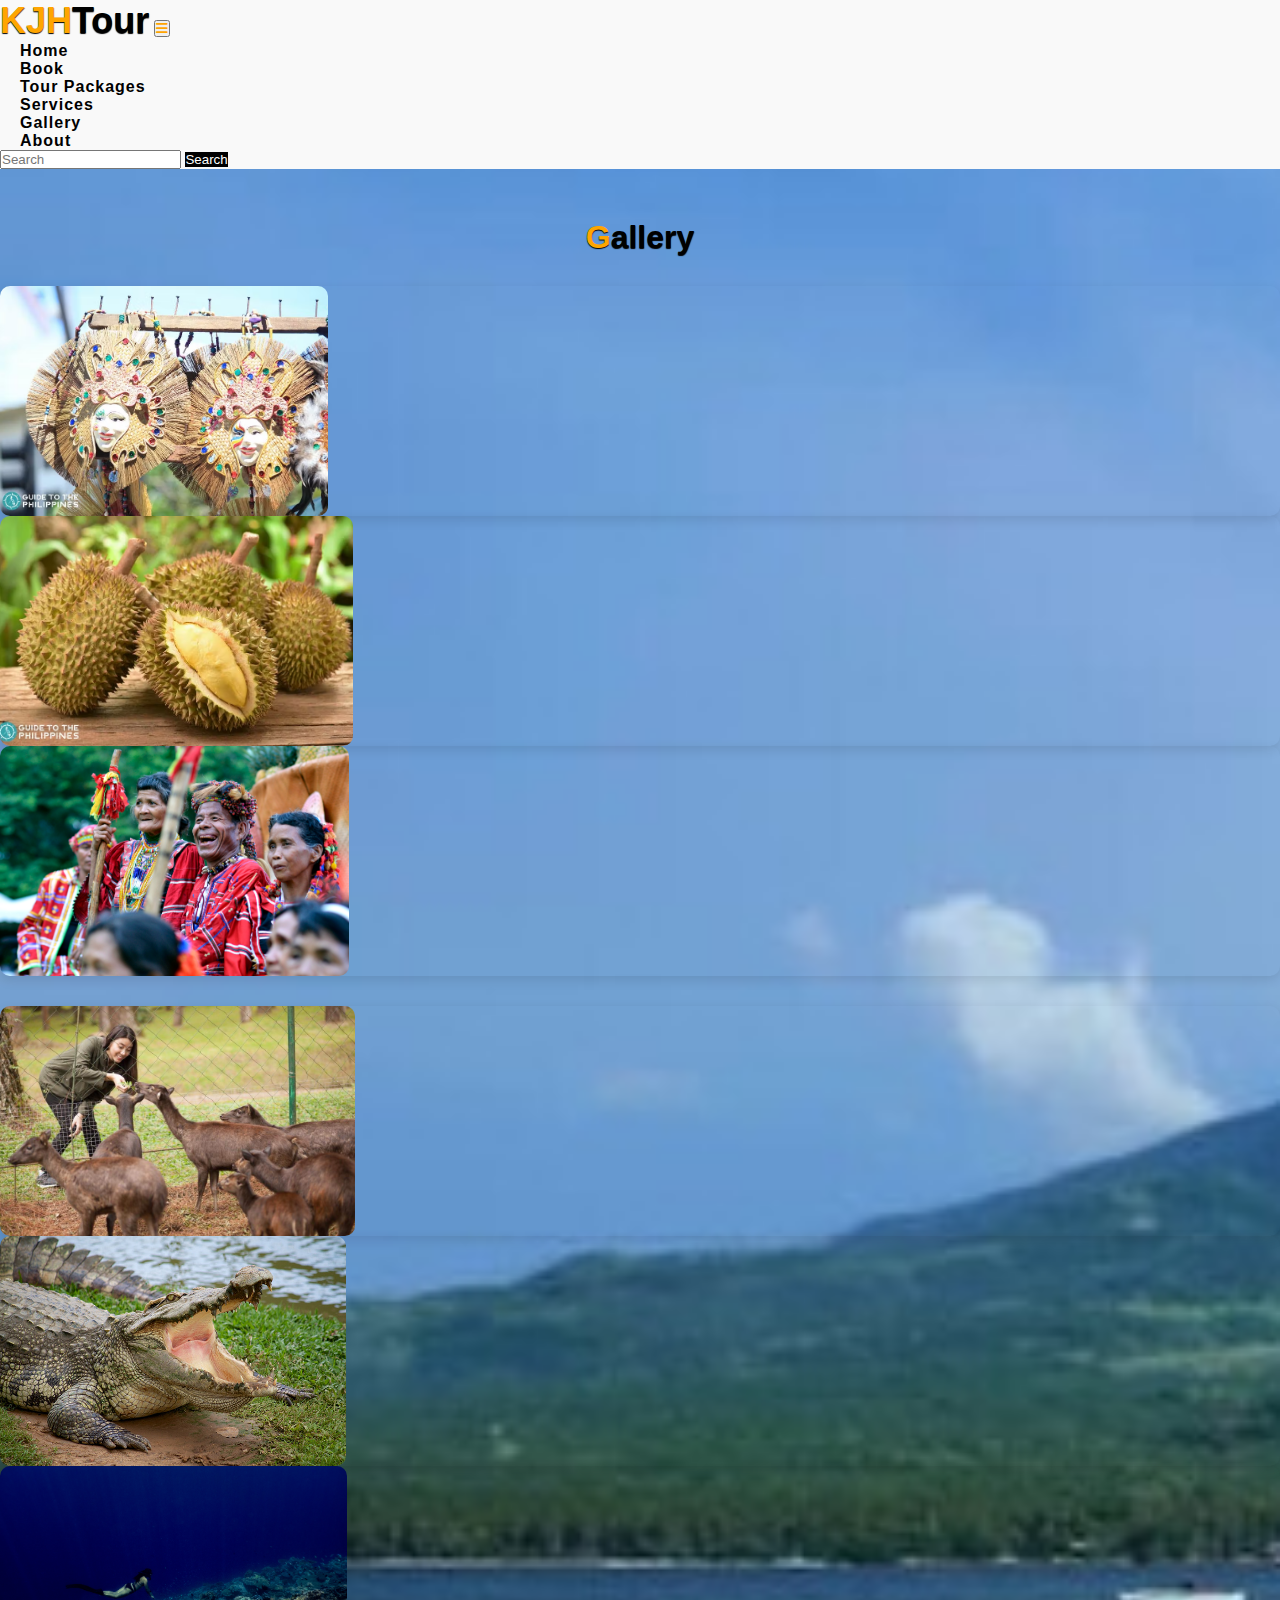
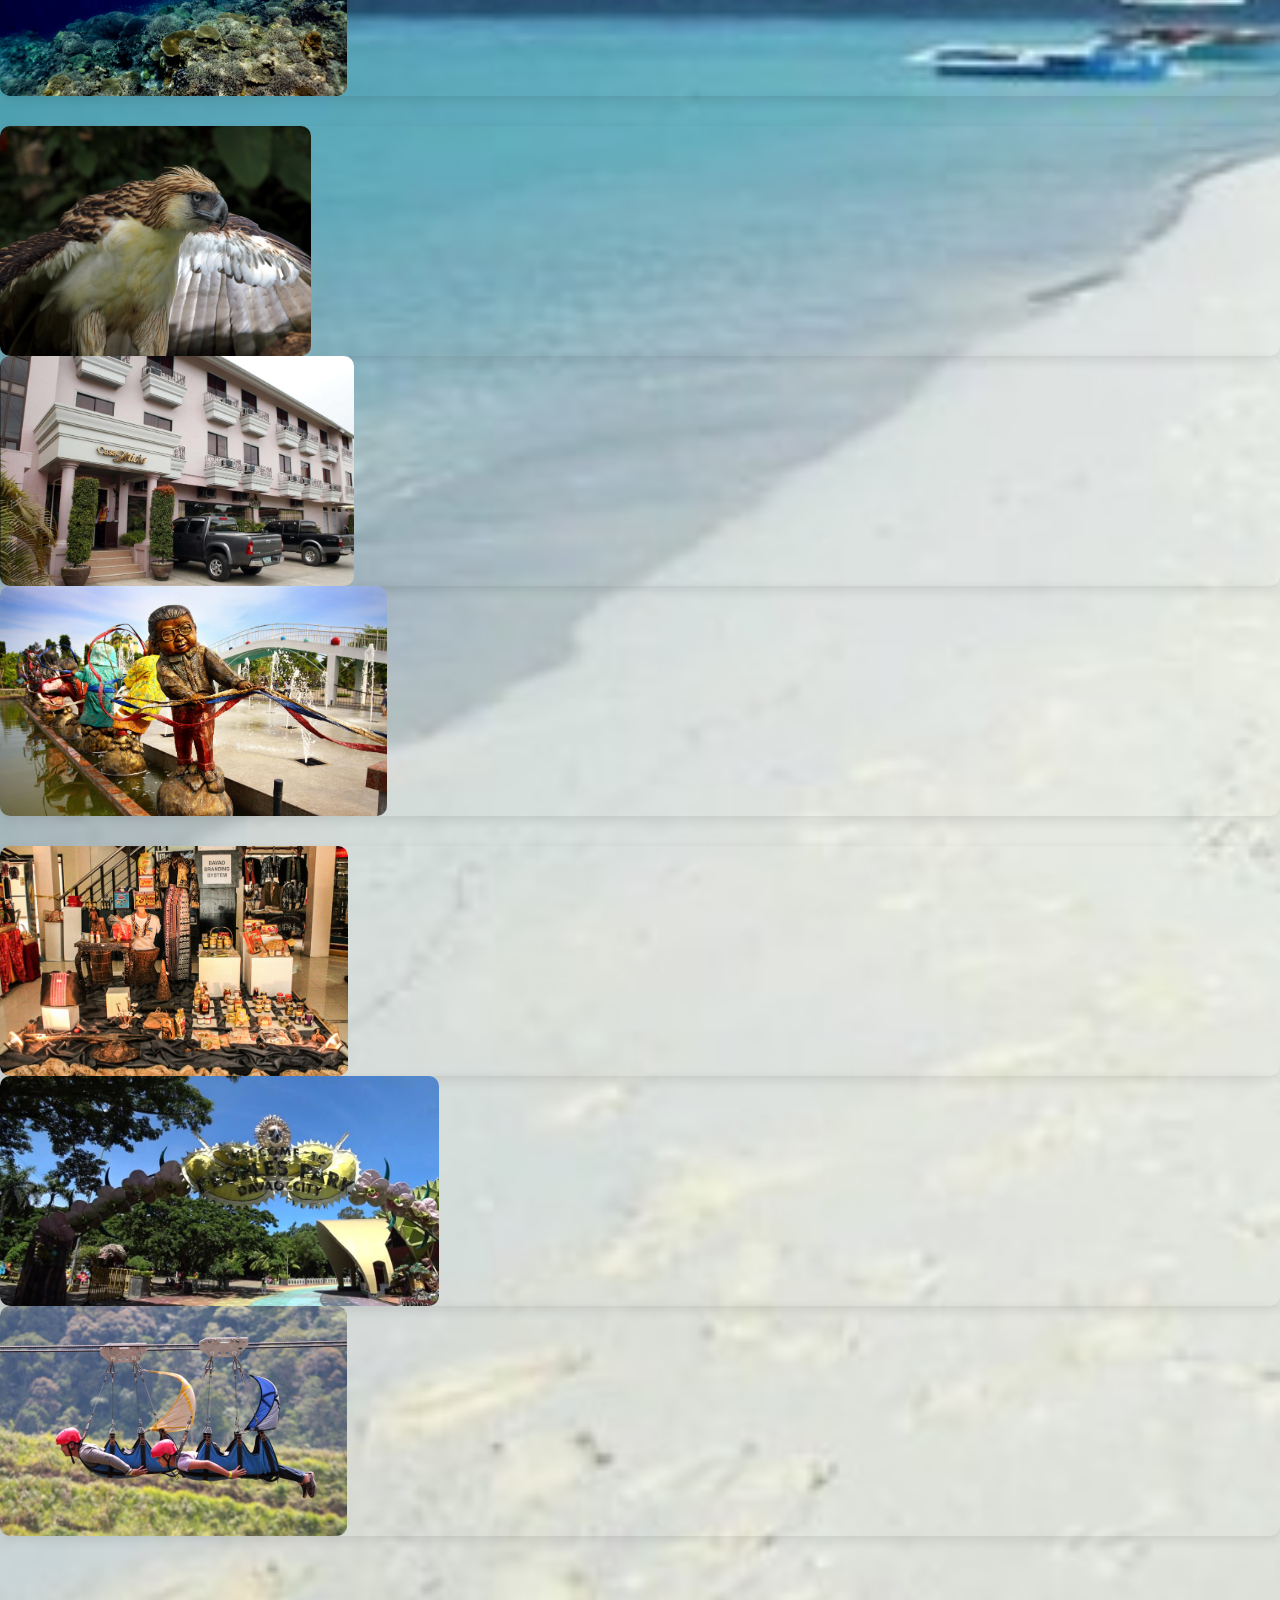
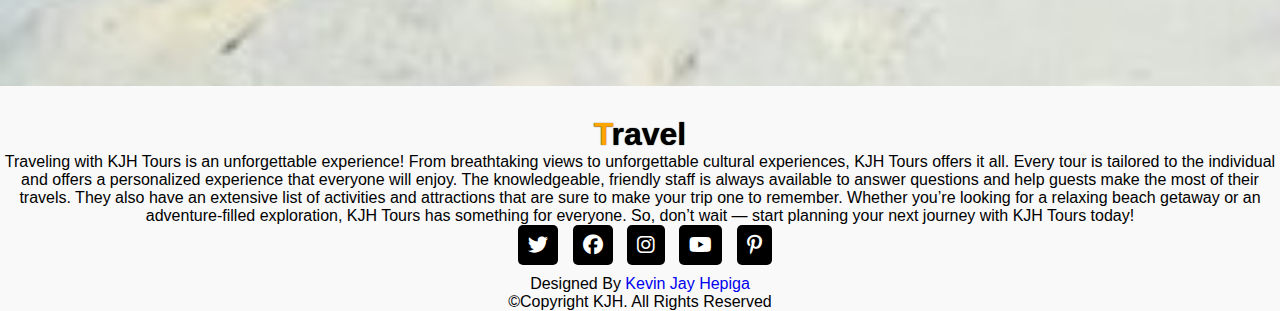
<file: gallery.html>
<html lang="en">
<head>
    <meta charset="UTF-8">
    <meta http-equiv="X-UA-Compatible" content="IE=edge">
    <meta name="viewport" content="width=device-width, initial-scale=1.0">
    <title>My Mini Project 1</title>
    <link rel="icon" type="image/png" href="/images/kjhicon.png">
    <link rel="stylesheet" href="style.css">

    <!-- Bootstrap Link -->
    <link href="https://cdn.jsdelivr.net/npm/bootstrap@5.0.2/dist/css/bootstrap.min.css" rel="stylesheet" integrity="sha384-EVSTQN3/azprG1Anm3QDgpJLIm9Nao0Yz1ztcQTwFspd3yD65VohhpuuCOmLASjC" crossorigin="anonymous">
    <!-- Font Awesome Cdn -->
    <link rel="stylesheet" href="https://cdnjs.cloudflare.com/ajax/libs/font-awesome/6.2.1/css/all.min.css">
    <!-- Google Fonts -->
    <link rel="preconnect" href="https://fonts.googleapis.com">
    <link rel="preconnect" href="https://fonts.gstatic.com" crossorigin>
    <link href="https://fonts.googleapis.com/css2?family=Roboto:wght@500&display=swap" rel="stylesheet">
</head>
<body>
    <nav class="navbar navbar-expand-lg" id="navbar">
        <div class="container">
          <a class="navbar-brand" href="index.html" id="logo"><span>KJH</span>Tour</a>
          <button class="navbar-toggler" type="button" data-bs-toggle="collapse" data-bs-target="#mynavbar">
            <span><i class="fa-solid fa-bars"></i></span>
          </button>
          <div class="collapse navbar-collapse" id="mynavbar">
            <ul class="navbar-nav me-auto text-center">
              <li class="nav-item">
                <a class="nav-link active" href="index.html">Home</a>
              </li>
              <li class="nav-item">
                <a class="nav-link" href="book.html">Book</a>
              </li>
              <li class="nav-item">
                <a class="nav-link" href="tourpackage.html">Tour Packages</a>
              </li>
              <li class="nav-item">
                <a class="nav-link" href="tourandservices.html">Services</a>
              </li>
              <li class="nav-item">
                <a class="nav-link" href="gallery.html">Gallery</a>
              </li>
              <li class="nav-item">
                <a class="nav-link" href="aboutus.html">About</a>
              </li>
             
            </ul>
            <form class="d-flex">
              <input class="form-control me-2" type="text" placeholder="Search">
              <button class="btn btn-primary" type="button">Search</button>
            </form>
          </div>
        </div>
      </nav>
<section class="gallery" id="gallery">
    <div class="container">

      <div class="main-txt">
        <h1><span>G</span>allery</h1>
      </div>

      <div class="row" style="margin-top: 30px;">
        <div class="col-md-4 py-3 py-md-0">
          <div class="card">
            <img src="./images/g1.png" alt="" height="230px">
          </div>
        </div>
        <div class="col-md-4 py-3 py-md-0">
          <div class="card">
            <img src="./images/g2.png" alt="" height="230px">
          </div>
        </div>
        <div class="col-md-4 py-3 py-md-0">
          <div class="card">
            <img src="./images/g3.png" alt="" height="230px">
          </div>
        </div>
      </div>
      <div class="row" style="margin-top: 30px;">
        <div class="col-md-4 py-3 py-md-0">
          <div class="card">
            <img src="./images/g4.png" alt="" height="230px">
          </div>
        </div>
        <div class="col-md-4 py-3 py-md-0">
          <div class="card">
            <img src="./images/g5.png" alt="" height="230px">
          </div>
        </div>
        <div class="col-md-4 py-3 py-md-0">
          <div class="card">
            <img src="./images/g6.png" alt="" height="230px">
          </div>
        </div>
      </div>
      <div class="row" style="margin-top: 30px;">
        <div class="col-md-4 py-3 py-md-0">
          <div class="card">
            <img src="./images/g7.png" alt="" height="230px">
          </div>
        </div>
        <div class="col-md-4 py-3 py-md-0">
          <div class="card">
            <img src="./images/g8.png" alt="" height="230px">
          </div>
        </div>
        <div class="col-md-4 py-3 py-md-0">
          <div class="card">
            <img src="./images/g9.png" alt="" height="230px">
          </div>
        </div>
      </div>
      <div class="row" style="margin-top: 30px;">
        <div class="col-md-4 py-3 py-md-0">
          <div class="card">
            <img src="./images/g10.png" alt="" height="230px">
          </div>
        </div>
        <div class="col-md-4 py-3 py-md-0">
          <div class="card">
            <img src="./images/g11.png" alt="" height="230px">
          </div>
        </div>
        <div class="col-md-4 py-3 py-md-0">
          <div class="card">
            <img src="./images/g12.png" alt="" height="230px">
          </div>
        </div>
      </div>
    </div>
  </section>
  <footer id="footer">
    <h1><span>T</span>ravel</h1>
    <p>Traveling with KJH Tours is an unforgettable experience! From breathtaking views to unforgettable cultural experiences, KJH Tours offers it all. Every tour is tailored to the individual and offers a personalized experience that everyone will enjoy. The knowledgeable, friendly staff is always available to answer questions and help guests make the most of their travels. They also have an extensive list of activities and attractions that are sure to make your trip one to remember. Whether you’re looking for a relaxing beach getaway or an adventure-filled exploration, KJH Tours has something for everyone. So, don’t wait — start planning your next journey with KJH Tours today!</p>
    <div class="social-links">
      <i class="fa-brands fa-twitter"></i>
      <i class="fa-brands fa-facebook"></i>
      <i class="fa-brands fa-instagram"></i>
      <i class="fa-brands fa-youtube"></i>
      <i class="fa-brands fa-pinterest-p"></i>
    </div>
    <div class="credit">
      <p>Designed By <a href="#">Kevin Jay Hepiga</a></p>
    </div>
    <div class="copyright">
      <p>&copy;Copyright KJH. All Rights Reserved</p>
    </div>
  </footer>
  <!-- Footer End -->
  <script src="https://cdn.jsdelivr.net/npm/bootstrap@5.0.2/dist/js/bootstrap.bundle.min.js" integrity="sha384-MrcW6ZMFYlzcLA8Nl+NtUVF0sA7MsXsP1UyJoMp4YLEuNSfAP+JcXn/tWtIaxVXM" crossorigin="anonymous"></script>

</body>
</html>
</file>
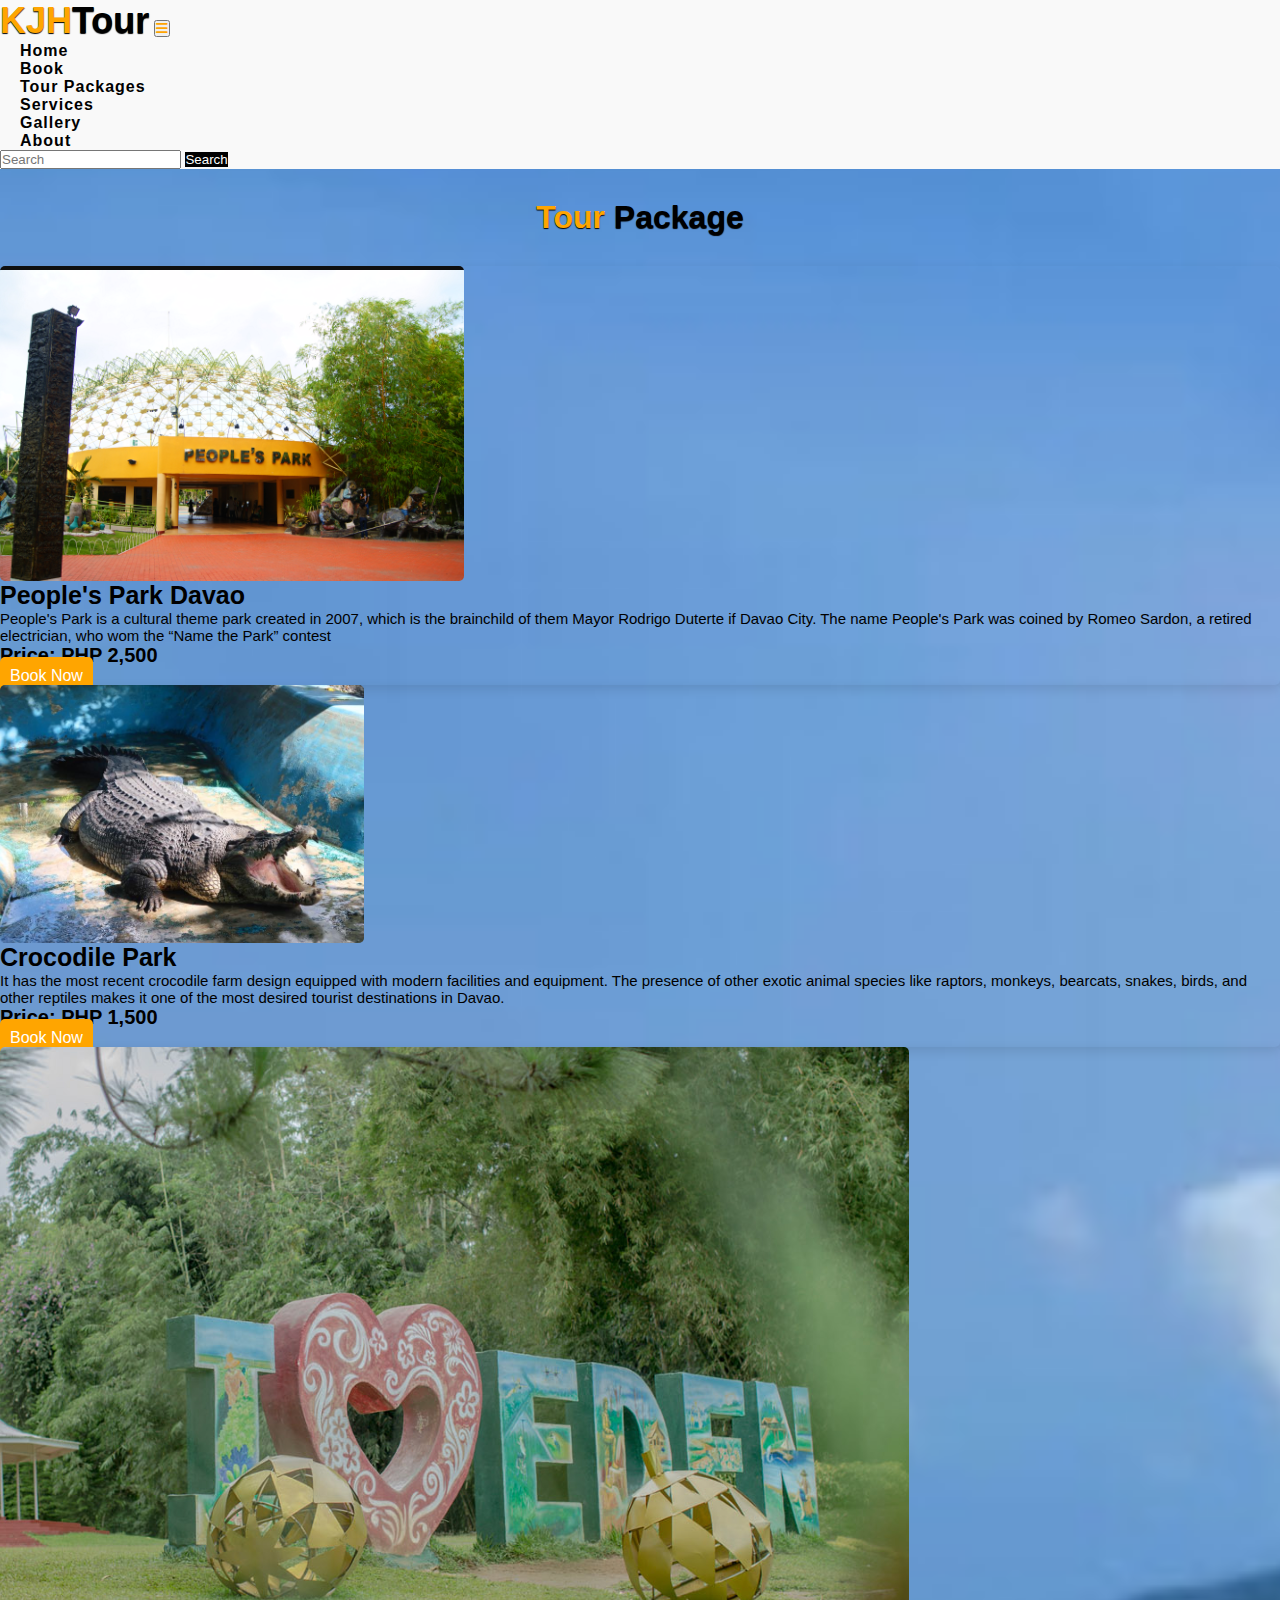
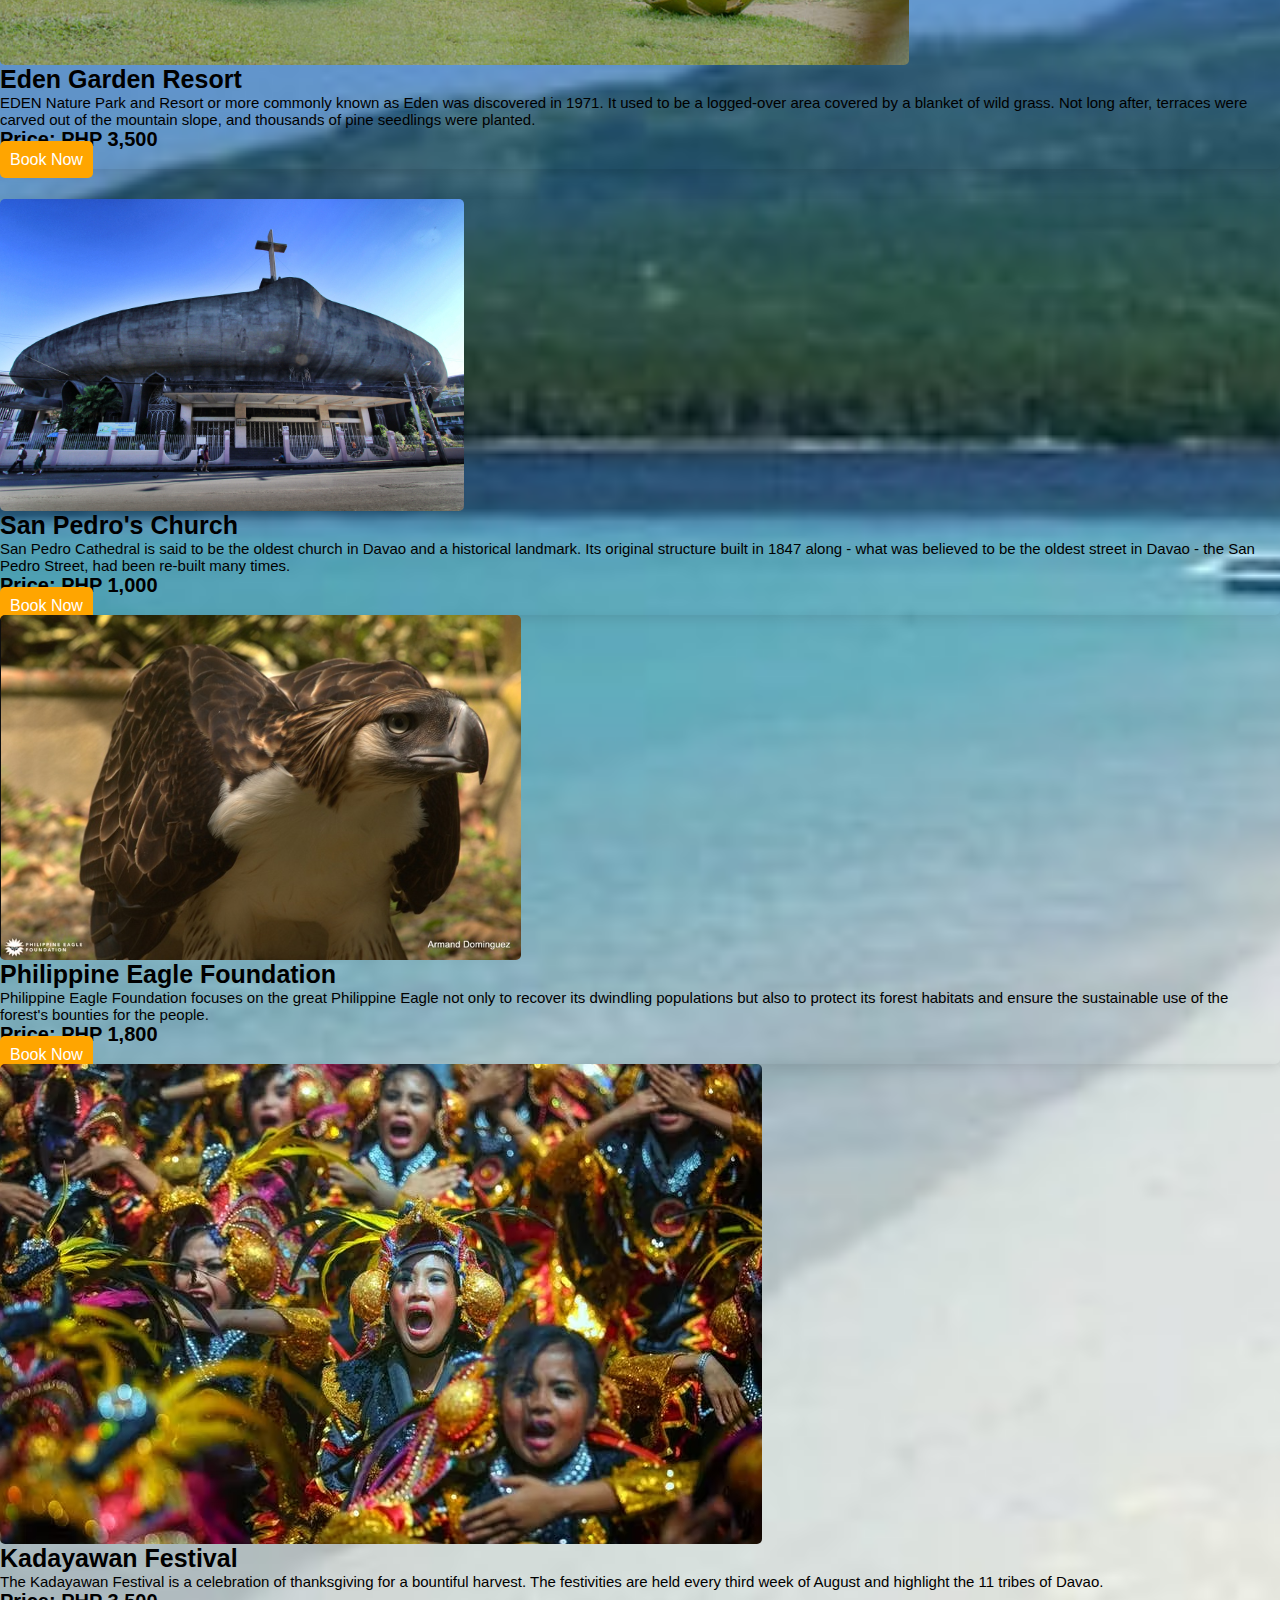
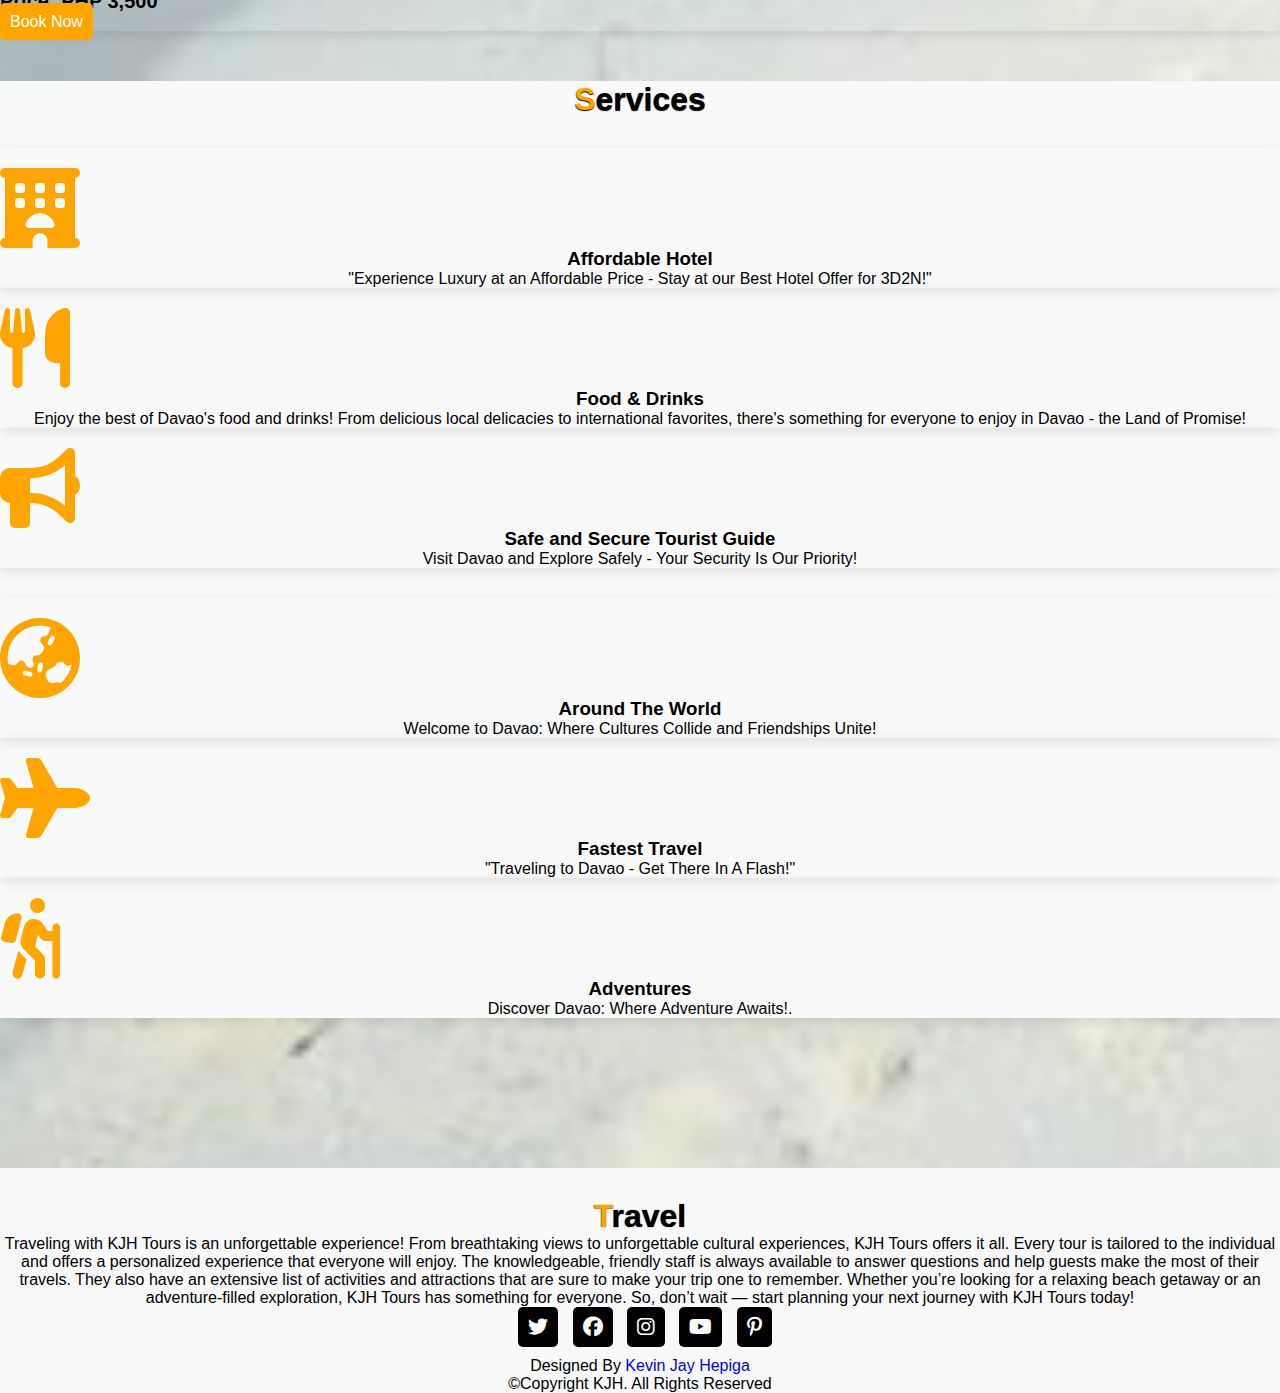
<file: tourandservices.html>
<html lang="en">
<head>
    <meta charset="UTF-8">
    <meta http-equiv="X-UA-Compatible" content="IE=edge">
    <meta name="viewport" content="width=device-width, initial-scale=1.0">
    <title>My Mini Project 1</title>
    <link rel="icon" type="image/png" href="/images/kjhicon.png">
    <link rel="stylesheet" href="style.css">

    <!-- Bootstrap Link -->
    <link href="https://cdn.jsdelivr.net/npm/bootstrap@5.0.2/dist/css/bootstrap.min.css" rel="stylesheet" integrity="sha384-EVSTQN3/azprG1Anm3QDgpJLIm9Nao0Yz1ztcQTwFspd3yD65VohhpuuCOmLASjC" crossorigin="anonymous">
    <!-- Font Awesome Cdn -->
    <link rel="stylesheet" href="https://cdnjs.cloudflare.com/ajax/libs/font-awesome/6.2.1/css/all.min.css">
    <!-- Google Fonts -->
    <link rel="preconnect" href="https://fonts.googleapis.com">
    <link rel="preconnect" href="https://fonts.gstatic.com" crossorigin>
    <link href="https://fonts.googleapis.com/css2?family=Roboto:wght@500&display=swap" rel="stylesheet">
</head>
<body>
    <nav class="navbar navbar-expand-lg" id="navbar">
        <div class="container">
          <a class="navbar-brand" href="index.html" id="logo"><span>KJH</span>Tour</a>
          <button class="navbar-toggler" type="button" data-bs-toggle="collapse" data-bs-target="#mynavbar">
            <span><i class="fa-solid fa-bars"></i></span>
          </button>
          <div class="collapse navbar-collapse" id="mynavbar">
            <ul class="navbar-nav me-auto text-center">
              <li class="nav-item">
                <a class="nav-link active" href="index.html">Home</a>
              </li>
              <li class="nav-item">
                <a class="nav-link" href="book.html">Book</a>
              </li>
              <li class="nav-item">
                <a class="nav-link" href="tourpackage.html">Tour Packages</a>
              </li>
              <li class="nav-item">
                <a class="nav-link" href="tourandservices.html">Services</a>
              </li>
              <li class="nav-item">
                <a class="nav-link" href="gallery.html">Gallery</a>
              </li>
              <li class="nav-item">
                <a class="nav-link" href="aboutus.html">About</a>
              </li>
             
            </ul>
            <form class="d-flex">
              <input class="form-control me-2" type="text" placeholder="Search">
              <button class="btn btn-primary" type="button">Search</button>
            </form>
          </div>
        </div>
      </nav>
<section class="packages" id="packages">
    <div class="container">
      
      <div class="main-txt">
        <h1><span>Tour</span> Package</h1>
      </div>

      <div class="row" style="margin-top: 30px;">

        <div class="col-md-4 py-3 py-md-0">

          <div class="card">
            <img src="./images/people.png" alt="">
            <div class="card-body">
              <h3>People's Park Davao</h3>
              <p>People's Park is a cultural theme park created in 2007, which is the brainchild of them Mayor Rodrigo Duterte if Davao City. The name People's Park was coined by Romeo Sardon, a retired electrician, who wom the “Name the Park” contest</p>
              
              <h6>Price: <strong>PHP 2,500</strong></h6>
              <a href="#book">Book Now</a>
            </div>
          </div>

        </div>
        <div class="col-md-4 py-3 py-md-0">

          <div class="card">
            <img src="./images/croc.png" alt="">
            <div class="card-body">
              <h3>Crocodile Park</h3>
              <p>It has the most recent crocodile farm design equipped with modern facilities and equipment. The presence of other exotic animal species like raptors, monkeys, bearcats, snakes, birds, and other reptiles makes it one of the most desired tourist destinations in Davao.</p>
              
              <h6>Price: <strong>PHP 1,500</strong></h6>
              <a href="#book">Book Now</a>
            </div>
          </div>

        </div>
        <div class="col-md-4 py-3 py-md-0">

          <div class="card">
            <img src="./images/gap.png" alt="">
            <div class="card-body">
              <h3>Eden Garden Resort </h3>
              <p>EDEN Nature Park and Resort or more commonly known as Eden was discovered in 1971. It used to be a logged-over area covered by a blanket of wild grass. Not long after, terraces were carved out of the mountain slope, and thousands of pine seedlings were planted.</p>
              
              <h6>Price: <strong>PHP 3,500</strong></h6>
              <a href="#book">Book Now</a>
            </div>
          </div>

        </div>
      </div>
      
      <div class="row" style="margin-top: 30px;">

        <div class="col-md-4 py-3 py-md-0">

          <div class="card">
            <img src="./images/sanp.png" alt="">
            <div class="card-body">
              <h3>San Pedro's Church</h3>
              <p>San Pedro Cathedral is said to be the oldest church in Davao and a historical landmark. Its original structure built in 1847 along - what was believed to be the oldest street in Davao - the San Pedro Street, had been re-built many times.</p>
              
              <h6>Price: <strong>PHP 1,000</strong></h6>
              <a href="#book">Book Now</a>
            </div>
          </div>

        </div>
        <div class="col-md-4 py-3 py-md-0">

          <div class="card">
            <img src="./images/pef.png" alt="">
            <div class="card-body">
              <h3>Philippine Eagle Foundation</h3>
              <p> Philippine Eagle Foundation focuses on the great Philippine Eagle not only to recover its dwindling populations but also to protect its forest habitats and ensure the sustainable use of the forest's bounties for the people.</p>
              
              <h6>Price: <strong>PHP 1,800</strong></h6>
              <a href="#book">Book Now</a>
            </div>
          </div>

        </div>
        <div class="col-md-4 py-3 py-md-0">

          <div class="card">
            <img src="./images/kadayawan.png" alt="">
            <div class="card-body">
              <h3>Kadayawan Festival</h3>
              <p>The Kadayawan Festival is a celebration of thanksgiving for a bountiful harvest. The festivities are held every third week of August and highlight the 11 tribes of Davao.</p>
              
              <h6>Price: <strong>PHP 3,500</strong></h6>
              <a href="#book">Book Now</a>
            </div>
          </div>
        </div>
      </div>
    </div>
  </section>
  <section class="services" id="services">
    <div class="container">

      <div class="main-txt">
        <h1><span>S</span>ervices</h1>
      </div>

      <div class="row" style="margin-top: 30px;">

        <div class="col-md-4 py-3 py-md-0">

          <div class="card">
            <i class="fas fa-hotel"></i>
            <div class="card-body">
              <h3>Affordable Hotel</h3>
              <p>"Experience Luxury at an Affordable Price - Stay at our Best Hotel Offer for 3D2N!"</p>
            </div>
          </div>

        </div>
        <div class="col-md-4 py-3 py-md-0">

          <div class="card">
            <i class="fas fa-utensils"></i>
            <div class="card-body">
              <h3>Food & Drinks</h3>
              <p>Enjoy the best of Davao's food and drinks! From delicious local delicacies to international favorites, there's something for everyone to enjoy in Davao - the Land of Promise!</p>
            </div>
          </div>

        </div>
        <div class="col-md-4 py-3 py-md-0">

          <div class="card">
            <i class="fas fa-bullhorn"></i>
            <div class="card-body">
              <h3>Safe and Secure Tourist Guide</h3>
              <p>Visit Davao and Explore Safely - Your Security Is Our Priority!</p>
            </div>
          </div>

        </div>
      </div>
      <div class="row" style="margin-top: 30px;">

        <div class="col-md-4 py-3 py-md-0">

          <div class="card">
            <i class="fas fa-globe-asia"></i>
            <div class="card-body">
              <h3>Around The World</h3>
              <p>Welcome to Davao: Where Cultures Collide and Friendships Unite!</p>
            </div>
          </div>

        </div>
        <div class="col-md-4 py-3 py-md-0">

          <div class="card">
            <i class="fas fa-plane"></i>
            <div class="card-body">
              <h3>Fastest Travel</h3>
              <p>"Traveling to Davao - Get There In A Flash!"</p>
            </div>
          </div>

        </div>
        <div class="col-md-4 py-3 py-md-0">

          <div class="card">
            <i class="fas fa-hiking"></i>
            <div class="card-body">
              <h3>Adventures</h3>
              <p>Discover Davao: Where Adventure Awaits!.</p>
            </div>
          </div>

        </div>
      </div>
    </div>
  </section>
  <footer id="footer">
    <h1><span>T</span>ravel</h1>
    <p>Traveling with KJH Tours is an unforgettable experience! From breathtaking views to unforgettable cultural experiences, KJH Tours offers it all. Every tour is tailored to the individual and offers a personalized experience that everyone will enjoy. The knowledgeable, friendly staff is always available to answer questions and help guests make the most of their travels. They also have an extensive list of activities and attractions that are sure to make your trip one to remember. Whether you’re looking for a relaxing beach getaway or an adventure-filled exploration, KJH Tours has something for everyone. So, don’t wait — start planning your next journey with KJH Tours today!</p>
    <div class="social-links">
      <i class="fa-brands fa-twitter"></i>
      <i class="fa-brands fa-facebook"></i>
      <i class="fa-brands fa-instagram"></i>
      <i class="fa-brands fa-youtube"></i>
      <i class="fa-brands fa-pinterest-p"></i>
    </div>
    <div class="credit">
      <p>Designed By <a href="#">Kevin Jay Hepiga</a></p>
    </div>
    <div class="copyright">
      <p>&copy;Copyright KJH. All Rights Reserved</p>
    </div>
  </footer>
  <!-- Footer End -->
  <script src="https://cdn.jsdelivr.net/npm/bootstrap@5.0.2/dist/js/bootstrap.bundle.min.js" integrity="sha384-MrcW6ZMFYlzcLA8Nl+NtUVF0sA7MsXsP1UyJoMp4YLEuNSfAP+JcXn/tWtIaxVXM" crossorigin="anonymous"></script>

</body>
</html>
</file>
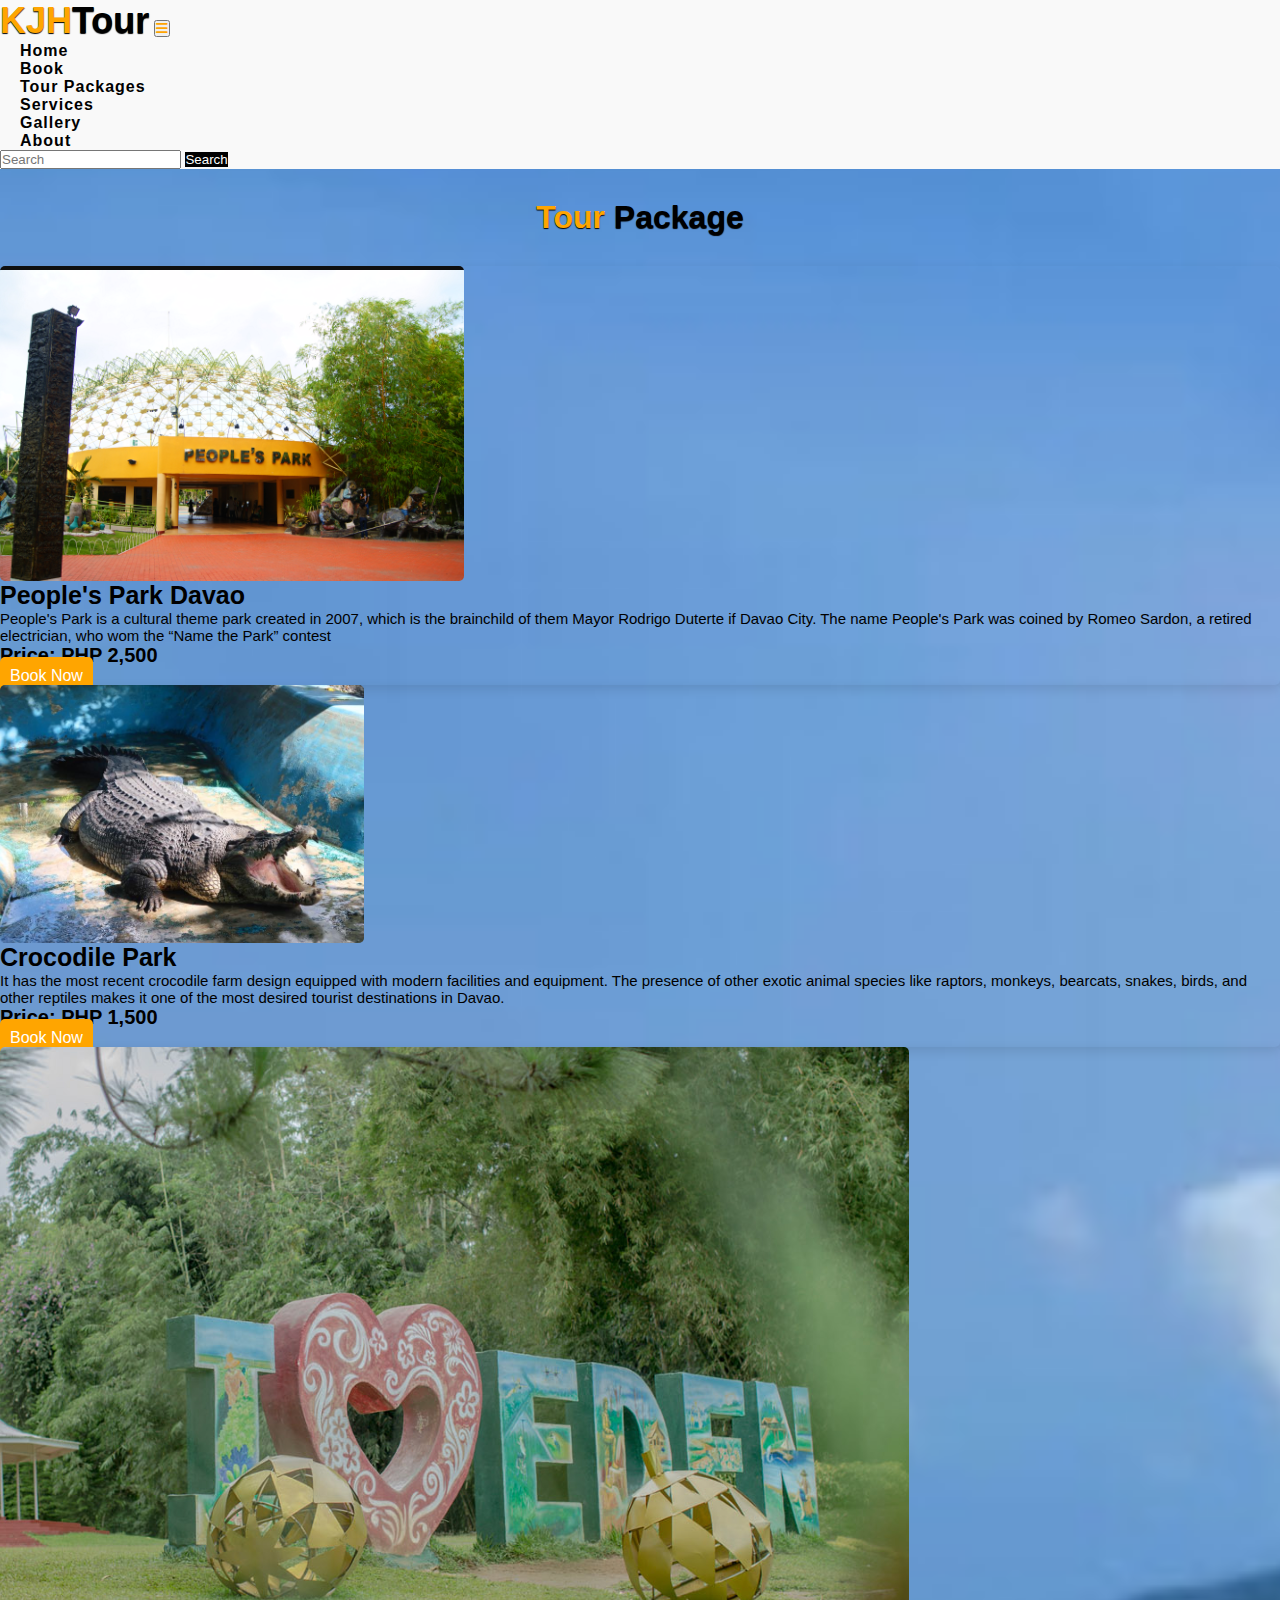
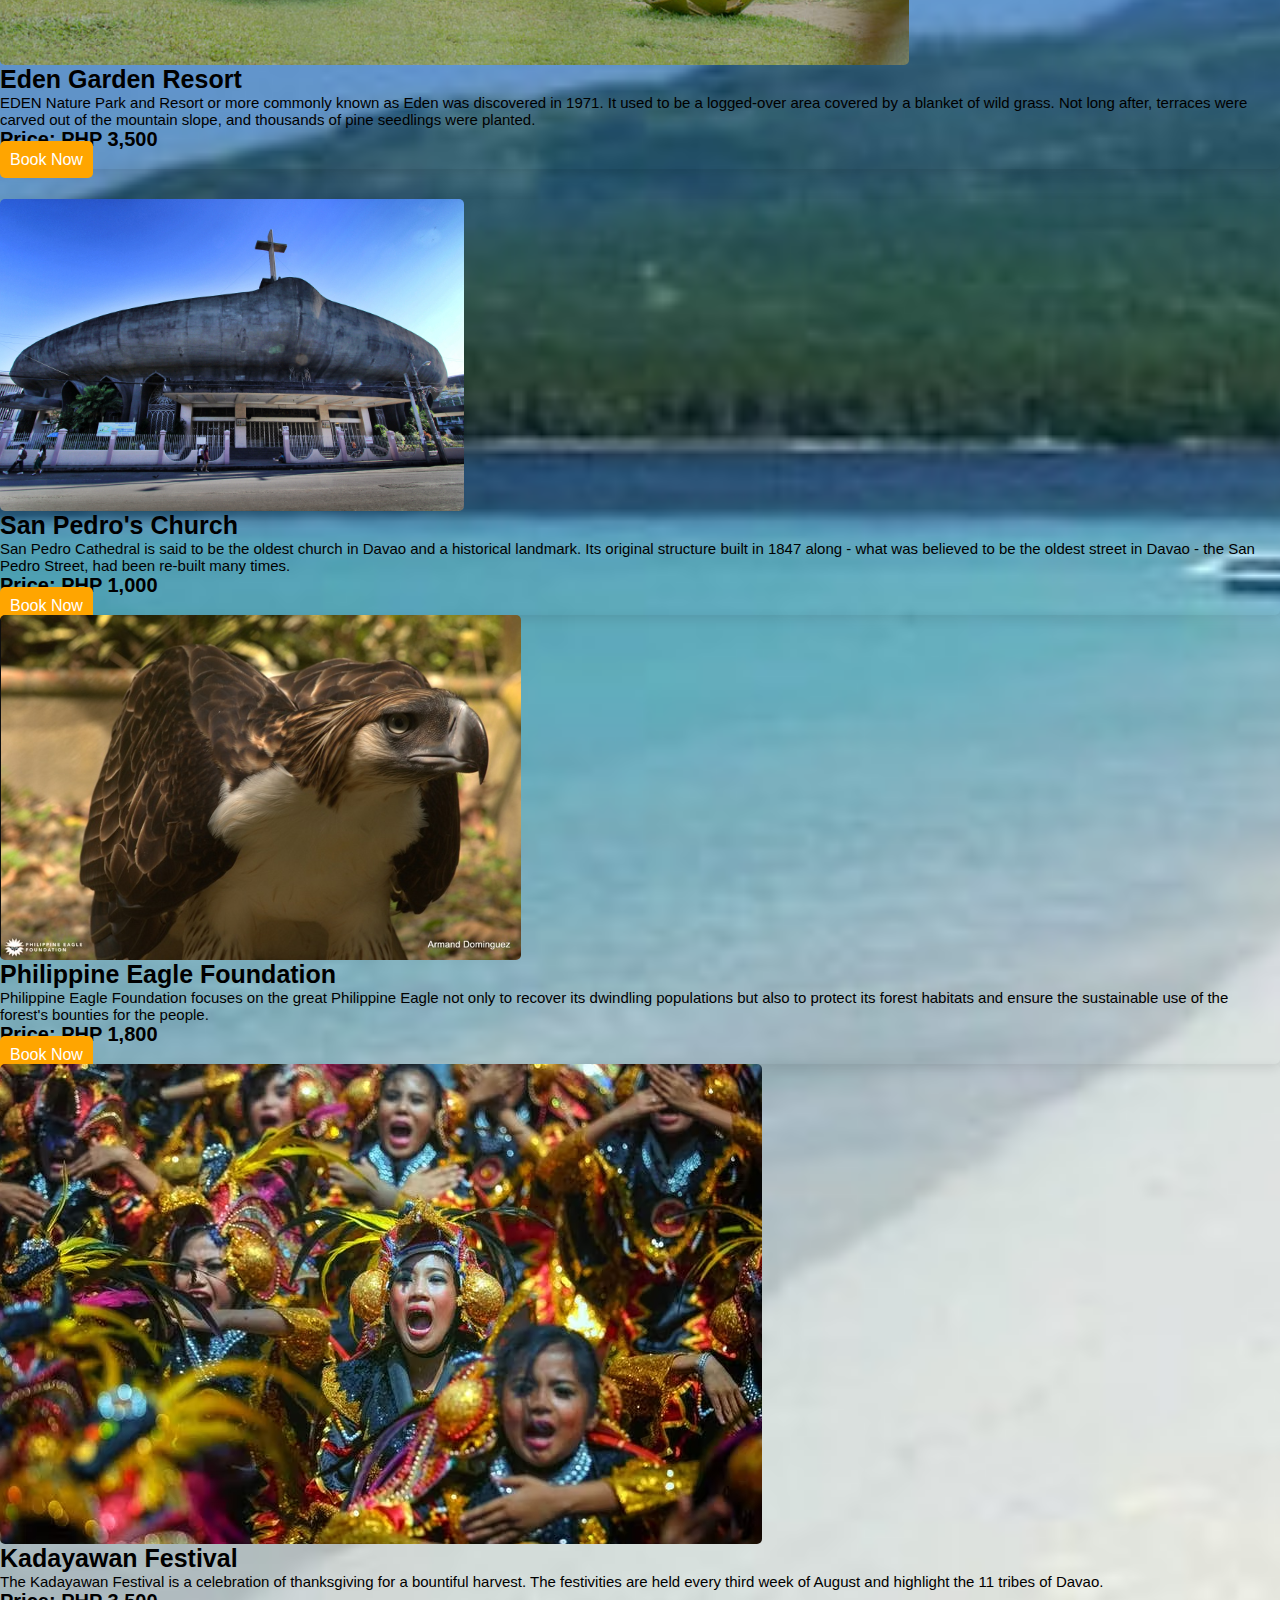
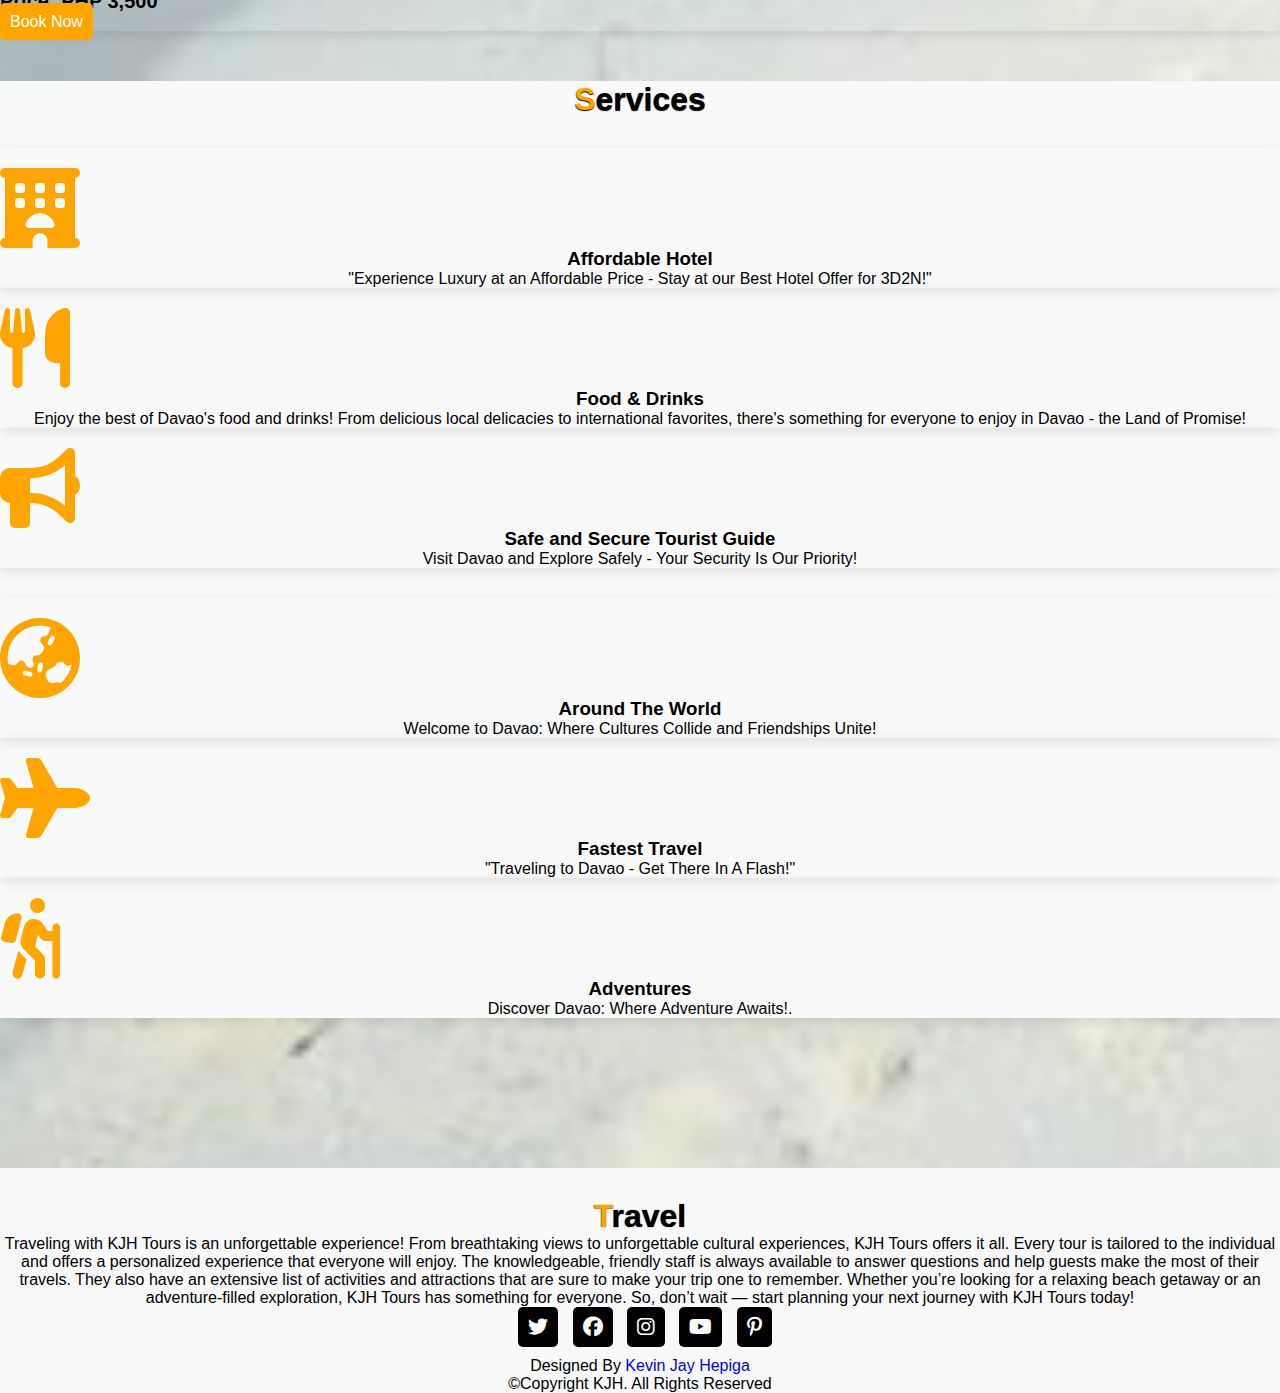
<file: tourpackage.html>
<html lang="en">
<head>
    <meta charset="UTF-8">
    <meta http-equiv="X-UA-Compatible" content="IE=edge">
    <meta name="viewport" content="width=device-width, initial-scale=1.0">
    <title>My Mini Project 1</title>
    <link rel="icon" type="image/png" href="/images/kjhicon.png">
    <link rel="stylesheet" href="style.css">

    <!-- Bootstrap Link -->
    <link href="https://cdn.jsdelivr.net/npm/bootstrap@5.0.2/dist/css/bootstrap.min.css" rel="stylesheet" integrity="sha384-EVSTQN3/azprG1Anm3QDgpJLIm9Nao0Yz1ztcQTwFspd3yD65VohhpuuCOmLASjC" crossorigin="anonymous">
    <!-- Font Awesome Cdn -->
    <link rel="stylesheet" href="https://cdnjs.cloudflare.com/ajax/libs/font-awesome/6.2.1/css/all.min.css">
    <!-- Google Fonts -->
    <link rel="preconnect" href="https://fonts.googleapis.com">
    <link rel="preconnect" href="https://fonts.gstatic.com" crossorigin>
    <link href="https://fonts.googleapis.com/css2?family=Roboto:wght@500&display=swap" rel="stylesheet">
</head>
<body>
    <nav class="navbar navbar-expand-lg" id="navbar">
        <div class="container">
          <a class="navbar-brand" href="index.html" id="logo"><span>KJH</span>Tour</a>
          <button class="navbar-toggler" type="button" data-bs-toggle="collapse" data-bs-target="#mynavbar">
            <span><i class="fa-solid fa-bars"></i></span>
          </button>
          <div class="collapse navbar-collapse" id="mynavbar">
            <ul class="navbar-nav me-auto text-center">
              <li class="nav-item">
                <a class="nav-link active" href="index.html">Home</a>
              </li>
              <li class="nav-item">
                <a class="nav-link" href="book.html">Book</a>
              </li>
              <li class="nav-item">
                <a class="nav-link" href="tourpackage.html">Tour Packages</a>
              </li>
              <li class="nav-item">
                <a class="nav-link" href="tourandservices.html">Services</a>
              </li>
              <li class="nav-item">
                <a class="nav-link" href="gallery.html">Gallery</a>
              </li>
              <li class="nav-item">
                <a class="nav-link" href="aboutus.html">About</a>
              </li>  
            </ul>
            <form class="d-flex">
              <input class="form-control me-2" type="text" placeholder="Search">
              <button class="btn btn-primary" type="button">Search</button>
            </form>
          </div>
        </div>
      </nav>
<section class="packages" id="packages">
    <div class="container">
      
      <div class="main-txt">
        <h1><span>Tour</span> Package</h1>
      </div>

      <div class="row" style="margin-top: 30px;">

        <div class="col-md-4 py-3 py-md-0">

          <div class="card">
            <img src="./images/people.png" alt="">
            <div class="card-body">
              <h3>People's Park Davao</h3>
              <p>People's Park is a cultural theme park created in 2007, which is the brainchild of them Mayor Rodrigo Duterte if Davao City. The name People's Park was coined by Romeo Sardon, a retired electrician, who wom the “Name the Park” contest</p>
              
              <h6>Price: <strong>PHP 2,500</strong></h6>
              <a href="book.html">Book Now</a>
            </div>
          </div>

        </div>
        <div class="col-md-4 py-3 py-md-0">

          <div class="card">
            <img src="./images/croc.png" alt="">
            <div class="card-body">
              <h3>Crocodile Park</h3>
              <p>It has the most recent crocodile farm design equipped with modern facilities and equipment. The presence of other exotic animal species like raptors, monkeys, bearcats, snakes, birds, and other reptiles makes it one of the most desired tourist destinations in Davao.</p>
              
              <h6>Price: <strong>PHP 1,500</strong></h6>
              <a href="book.html">Book Now</a>
            </div>
          </div>

        </div>
        <div class="col-md-4 py-3 py-md-0">

          <div class="card">
            <img src="./images/gap.png" alt="">
            <div class="card-body">
              <h3>Eden Garden Resort </h3>
              <p>EDEN Nature Park and Resort or more commonly known as Eden was discovered in 1971. It used to be a logged-over area covered by a blanket of wild grass. Not long after, terraces were carved out of the mountain slope, and thousands of pine seedlings were planted.</p>
              
              <h6>Price: <strong>PHP 3,500</strong></h6>
              <a href="book.html">Book Now</a>
            </div>
          </div>
        </div>
      </div>
      <div class="row" style="margin-top: 30px;">
        <div class="col-md-4 py-3 py-md-0">
          <div class="card">
            <img src="./images/sanp.png" alt="">
            <div class="card-body">
              <h3>San Pedro's Church</h3>
              <p>San Pedro Cathedral is said to be the oldest church in Davao and a historical landmark. Its original structure built in 1847 along - what was believed to be the oldest street in Davao - the San Pedro Street, had been re-built many times.</p>
              
              <h6>Price: <strong>PHP 1,000</strong></h6>
              <a href="book.html">Book Now</a>
            </div>
          </div>
        </div>
        <div class="col-md-4 py-3 py-md-0">

          <div class="card">
            <img src="./images/pef.png" alt="">
            <div class="card-body">
              <h3>Philippine Eagle Foundation</h3>
              <p> Philippine Eagle Foundation focuses on the great Philippine Eagle not only to recover its dwindling populations but also to protect its forest habitats and ensure the sustainable use of the forest's bounties for the people.</p>
              
              <h6>Price: <strong>PHP 1,800</strong></h6>
              <a href="book.html">Book Now</a>
            </div>
          </div>

        </div>
        <div class="col-md-4 py-3 py-md-0">

          <div class="card">
            <img src="./images/kadayawan.png" alt="">
            <div class="card-body">
              <h3>Kadayawan Festival</h3>
              <p>The Kadayawan Festival is a celebration of thanksgiving for a bountiful harvest. The festivities are held every third week of August and highlight the 11 tribes of Davao.</p>
              
              <h6>Price: <strong>PHP 3,500</strong></h6>
              <a href="book.html">Book Now</a>
            </div>
          </div>
        </div>
      </div>
    </div>
  </section>
  <!-- Section Packages End -->
  <!-- Section Services Start -->
  <section class="services" id="services">
    <div class="container">

      <div class="main-txt">
        <h1><span>S</span>ervices</h1>
      </div>

      <div class="row" style="margin-top: 30px;">

        <div class="col-md-4 py-3 py-md-0">

          <div class="card">
            <i class="fas fa-hotel"></i>
            <div class="card-body">
              <h3>Affordable Hotel</h3>
              <p>"Experience Luxury at an Affordable Price - Stay at our Best Hotel Offer for 3D2N!"</p>
            </div>
          </div>

        </div>
        <div class="col-md-4 py-3 py-md-0">

          <div class="card">
            <i class="fas fa-utensils"></i>
            <div class="card-body">
              <h3>Food & Drinks</h3>
              <p>Enjoy the best of Davao's food and drinks! From delicious local delicacies to international favorites, there's something for everyone to enjoy in Davao - the Land of Promise!</p>
            </div>
          </div>

        </div>
        <div class="col-md-4 py-3 py-md-0">

          <div class="card">
            <i class="fas fa-bullhorn"></i>
            <div class="card-body">
              <h3>Safe and Secure Tourist Guide</h3>
              <p>Visit Davao and Explore Safely - Your Security Is Our Priority!</p>
            </div>
          </div>

        </div>
      </div>
      <div class="row" style="margin-top: 30px;">

        <div class="col-md-4 py-3 py-md-0">

          <div class="card">
            <i class="fas fa-globe-asia"></i>
            <div class="card-body">
              <h3>Around The World</h3>
              <p>Welcome to Davao: Where Cultures Collide and Friendships Unite!</p>
            </div>
          </div>

        </div>
        <div class="col-md-4 py-3 py-md-0">

          <div class="card">
            <i class="fas fa-plane"></i>
            <div class="card-body">
              <h3>Fastest Travel</h3>
              <p>"Traveling to Davao - Get There In A Flash!"</p>
            </div>
          </div>

        </div>
        <div class="col-md-4 py-3 py-md-0">

          <div class="card">
            <i class="fas fa-hiking"></i>
            <div class="card-body">
              <h3>Adventures</h3>
              <p>Discover Davao: Where Adventure Awaits!.</p>
            </div>
          </div>

        </div>
      </div>
    </div>
  </section>
  <footer id="footer">
    <h1><span>T</span>ravel</h1>
    <p>Traveling with KJH Tours is an unforgettable experience! From breathtaking views to unforgettable cultural experiences, KJH Tours offers it all. Every tour is tailored to the individual and offers a personalized experience that everyone will enjoy. The knowledgeable, friendly staff is always available to answer questions and help guests make the most of their travels. They also have an extensive list of activities and attractions that are sure to make your trip one to remember. Whether you’re looking for a relaxing beach getaway or an adventure-filled exploration, KJH Tours has something for everyone. So, don’t wait — start planning your next journey with KJH Tours today!</p>
    <div class="social-links">
      <i class="fa-brands fa-twitter"></i>
      <i class="fa-brands fa-facebook"></i>
      <i class="fa-brands fa-instagram"></i>
      <i class="fa-brands fa-youtube"></i>
      <i class="fa-brands fa-pinterest-p"></i>
    </div>
    <div class="credit">
      <p>Designed By <a href="#">Kevin Jay Hepiga</a></p>
    </div>
    <div class="copyright">
      <p>&copy;Copyright KJH. All Rights Reserved</p>
    </div>
  </footer>
  <!-- Footer End -->
  <script src="https://cdn.jsdelivr.net/npm/bootstrap@5.0.2/dist/js/bootstrap.bundle.min.js" integrity="sha384-MrcW6ZMFYlzcLA8Nl+NtUVF0sA7MsXsP1UyJoMp4YLEuNSfAP+JcXn/tWtIaxVXM" crossorigin="anonymous"></script>

</body>
</html>
</file>
<file: style.css>
*{
    margin: 0;
    padding: 0;
    box-sizing: border-box;
    text-decoration: none;
    list-style: none;
    scroll-behavior: smooth;
    font-family: 'Lato', sans-serif;
}
body {
    background-image: url('images/bg1.jpg');
    background-repeat: no-repeat;
    background-size: cover;
}
.intro {
    text-shadow: 0px 1px 1px black;
}
/* Navbar Start */
#navbar{
    background: #f9f9f9;
}
#logo{
    font-size: 36px;
    font-weight: 550;
    color: black;
    text-shadow: 0px 1px 1px black;
    margin-bottom: 5px;
}
#logo span{
    color: #ffa500;
}
.navbar-toggler span{
    color: #ffa500;
}
.navbar-nav{
    margin-left: 20px;
}
.nav-item .nav-link{
    font-size: 16px;
    font-weight: 550;
    color: black;
    letter-spacing: 1px;
    border-radius: 3px;
    transition: 0.5s ease;
}
.nav-item .nav-link:hover{
    background: #ffa500;
    color: white;
}
#navbar form button{
    background: black;
    color: white;
    border: none;
}
/* Navbar End */

/* Home Section Start */
.home{
    width: 100%;
    height: 90vh;
    background-image: linear-gradient(rgba(0,0,0,0.3),rgba(0,0,0,0.2)), url('images/backgroundimg.png');
    background-repeat: no-repeat;
    background-size: cover;
}
.home .content{
    text-align: center;
    padding-top: 200px;
}
.home .content h5{
    color: white;
    font-size: 38px;
    font-weight: 550;
    text-shadow: 0px 1px 1px black;
}
.home .content h1{
    color: white;
    font-size: 70px;
    font-weight: 550;
    text-shadow: 0px 1px 1px black;
    margin-top: 5px;
}
.changecontent::after{
    content: ' ';
    color: #ffa500;
    text-shadow: 0px 1px 1px black;
    animation: changetext 10s infinite linear;
}
@keyframes changetext{
    10%{content: "Davao Crocodile Park";}
    10%{content: "Mount Apo";}
    20%{content: "Samal Island";}
    30%{content: "People's Park";}
    40%{content: "Philippine Eagle Foundation";}
    50%{content: "Eden Nature's Park";}
    60%{content: "D`Leonor Inland Resort";}
    70%{content: "Villa Carmelita Inland Resort";}
    80%{content: "Eden Garden Resort";}
    90%{content: "Kadayawan Festival";}
    100%{content: "San Pedro's Church";}
} 
.home .content p{
    color: white;
    font-size: 15px;
    font-weight: 600;
    text-shadow: 0px 1px 1px black;
    margin-bottom: 30px;
    margin-top: 5px;
}
.home .content a{
    padding: 10px;
    background: white;
    color: black;
    letter-spacing: 2px;
    font-weight: 550;
    border-radius: 5px;
    text-decoration: none;
    transition: 0.5s;
}
.home .content a:hover{
    background: #ffa500;
    color: white;
}
@media (max-width:850px){
    .home{
        background-position: 50%;
    }
}
@media (max-width:450px){
    .home .content h5{
        font-size: 25px;
    }
    .home .content h1{
        font-size: 38px;
    }
    .home .content p{
        font-size: 13px;
    }
}
/* Home Section End */

/* Section Book Start */
.book{
    background: #f9f9f9;
    padding: 50px;
}
.main-text h1{
    text-align: center;
    text-shadow: 0px 1px 1px black;
    font-weight: 600;
}
.main-text h1 span{
    color: #ffa500;
}
.book .card{
    border-radius: 10px;
    box-shadow: 0px 5px 5px -6px black;
}
.book .row{
    margin-top: 30px;
}
.book form input{
    padding: 10px;
    color: black;
    border: none;
    outline: none;
    font-size: 15px;
    border-radius: 10px;
    box-shadow: 0px 5px 5px -6px black;
}
.book form textarea{
    border: none;
    border-radius: 10px;
    resize: none;
    box-shadow: 0px 5px 5px -6px black;
    height: 200px;
}
.book .submit{
    width: 160px;
    font-size: 16px;
    font-weight: 550;
    background: #ffa500;
    color: white;
    margin-top: 10px;
    transition: 0.5s;
}
.book .submit:hover{
    width: 170px;
}
@media (max-width:765px){
    .book{
        padding: 0;
    }
    .main-text h1{
        padding: 20px;
    }
}
/* Section Book End */

/* Section Packages Start */
.main-txt h1{
    text-align: center;
    margin-top: 30px;
    font-weight: 600;
    text-shadow: 0px 1px 1px black;
}
.main-txt h1 span{
    color: #ffa500;
}
.packages .card{
    border-radius: 5px;
    border: none;
    box-shadow: rgba(0,0,0,0.1) 0px 4px 12px;
}
.packages .card img{
    border-radius: 5px;
}
.packages .card .card-body{
    background: transparent;
}
.packages .card .card-body h3{
    font-size: 25px;
    font-weight: 600;
}
.packages .card .card-body p{
    font-size: 15px;
}
.checked{
    color: #ffa500;
}

.packages .card .card-body h6{
    font-size: 20px;
}
.packages .card .card-body a{
    padding: 10px;
    text-decoration: none;
    background: #ffa500;
    color: white;
    border-radius: 5px;
}
/* Section Packages End */
/* Section Services Start */
.services{
    background: #f9f9f9;
    margin-top: 50px;
}
.services .card{
    box-shadow: rgba(0,0,0,0.1) 0px 4px 12px;
    border: none;
    cursor: pointer;
}
.services .card i{
    font-size: 80px;
    text-align: center;
    color: #ffa500;
    margin-top: 20px;
}
.services .card .card-body h3{
    font-weight: 600;
}
.services .card .card-body{
    text-align: center;
}
/* Section Services End */
/* Section Gallery Start */
.gallery{
    margin-top: 50px;
}
.gallery .card{
    border-radius: 10px;
    box-shadow: rgba(0,0,0,0.1) 0px 4px 12px;
    cursor: pointer;
}
.gallery .card img{
    border-radius: 10px;
    transition: 0.5s;
}
.gallery .card img:hover{
    transform: scale(1.1);
}
/* Section Gallery End */
/* About Start */
.about{
    padding: 50px;
    margin-top: 50px;
    background: #f9f9f9;
}
.about .card{
    border-radius: 10px;
}
.about .card img{
    border-radius: 10px;
}
.about h2{
    font-weight: 600;
    letter-spacing: 1px;
}
.about p{
    font-weight: 500;
}
#about-btn{
    width: 150px;
    height: 38px;
    border: none;
    border-radius: 5px;
    background: #ffa500;
    color: white;
    letter-spacing: 2px;
    font-weight: 550;
    transition: 0.5s ease;
    cursor: pointer;
}
#about-btn:hover{
    width: 170px;
}
@media (max-width:765px){
    .about{
        padding: 0;
    }
}
/* About End */
/* Footer Start */
#footer{
    width: 100%;
    margin-top: 150px;
    text-align: center;
    background: #f9f9f9;
}
#footer h1{
    font-weight: 600;
    padding-top: 30px;
    text-shadow: 0px 0px 1px black;
}
#footer h1 span{
    color: #ffa500;
}
.social-links i{
    padding: 10px;
    border-radius: 5px;
    font-size: 20px;
    background: black;
    color: white;
    margin-left: 10px;
    margin-bottom: 10px;
    transition: 0.5s ease;
    cursor: pointer;
}
.social-links i:hover{
    background: #ffa500;
}
/* Footer End */
</file>
